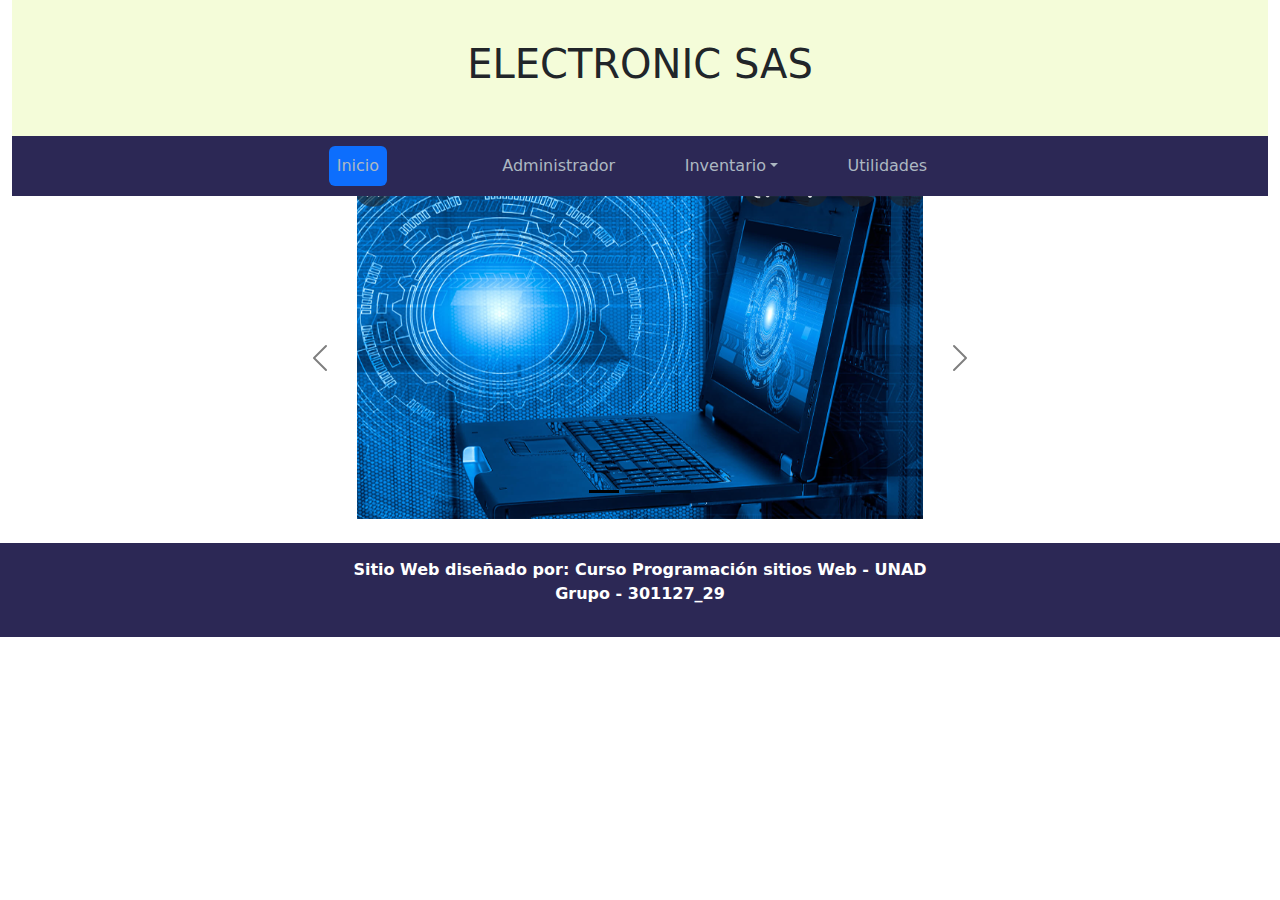
<file: index.html>
<!DOCTYPE html>
<html lang="es">

<head>
    <meta charset="UTF-8">
    <meta http-equiv="X-UA-Compatible" content="IE=edge">
    <meta name="viewport" content="width=device-width, initial-scale=1.0">
    <title>Inicio</title>

    <meta name="descripcion" content="Inventario Empresa">
    <meta name="keywords" content="productos, descuentos, iva">

    <link rel="stylesheet" href="https://cdn.jsdelivr.net/npm/bootstrap@4.6.1/dist/css/bootstrap.min.css">
    <script src="https://cdn.jsdelivr.net/npm/jquery@3.6.0/dist/jquery.slim.min.js"></script>
    <script src="https://cdn.jsdelivr.net/npm/popper.js@1.16.1/dist/umd/popper.min.js"></script>
    <script src="https://cdn.jsdelivr.net/npm/bootstrap@4.6.1/dist/js/bootstrap.bundle.min.js"></script>
    
    <link rel="stylesheet" href="css/bootstrap.min.css">
    <link rel="stylesheet" href="css/estilo.css">
</head>

<body>
    <div class="container-fluid" id="contenedor">
        <header>
            <h1 class="titulo">ELECTRONIC SAS</h1>
        </header>
        
        <div class="navegador">
                <nav id="menu" class="navbar nav navbar-expand-md nav-pills flex-column flex-sm-row">
                    <div class="container-fluid">

                        <button class="navbar-toggler bg-primary" type="button" data-bs-toggle="offcanvas" data-bs-target="#offcanvasNavbar" aria-controls="offcanvasNavbar">
                            <span class="navbar-toggler-icon"></span>
                        </button>

                        <div class="offcanvas offcanvas-end" tabindex="-1" id="offcanvasNavbar" aria-labelledby="offcanvasNavbarLabel">

                            <div class="offcanvas-header">
                                <h5 class="offcanvas-title" id="offcanvasNavbarLabel"> Menú</h5>
                                <button type="button" class="btn-close" data-bs-dismiss="offcanvas" aria-label="Close"></button>
                            </div>

                            <div id="cajamenu" class="offcanvas-body">
                                <ul id="menudepleg" class="navbar-nav justify-content-end flex-grow-1 pe-3">
    
                                    <a id="btn-menu" class="flex-sm nav-link  mx-auto active" href="index.html">Inicio</a>
                                    <a id="btn-menu" class="flex-sm nav-link mx-auto" href="administrador.html">Administrador</a>
                                    <li class="nav-item dropdown justify-content-end">
                                        <a id="btn-menu" class="nav-link dropdown-toggle" data-bs-toggle="dropdown" href="#">Inventario</a>
                                        <ul class="dropdown-menu">
                                            <li><a class="dropdown-item" href="registro-produc.html">Registro-Producto</a></li>
                                            <li>
                                                <hr class="dropdown-divider">
                                            </li>
                                            <li><a class="dropdown-item" href="actualizar-produc.html">Actualizar</a></li>
                                            <li>
                                                <hr class="dropdown-divider">
                                            </li>
                                            <li><a class="dropdown-item" href="elimina-produc.html">Eliminar</a></li>
                                            <li>
                                                <hr class="dropdown-divider">
                                            </li>
                                            <li><a class="dropdown-item" href="buscar-produc.html">Consultar</a></li>
                                        </ul>
                                    </li>
                                    <a id="btn-menu" class="flex-sm nav-link mx-auto" aria-current="page"
                                        href="utilidades.html">Utilidades</a>
                                </ul>
                            </div>
                        </div>
                    </div>
                </nav>
        </div>
    </div>
    
    <div class="container-fluid">
        <div class="container-inicio">
            <main class="carrusel-inicio">
                <div id="carouselExampleDark" class="carousel carousel-dark slide" data-bs-ride="carousel">
                    <div class="carousel-indicators">
                        <button type="button" data-bs-target="#carouselExampleDark" data-bs-slide-to="0" class="active"
                            aria-current="true" aria-label="Slide 1"></button>
                        <button type="button" data-bs-target="#carouselExampleDark" data-bs-slide-to="1"
                            aria-label="Slide 2"></button>
                        <button type="button" data-bs-target="#carouselExampleDark" data-bs-slide-to="2"
                            aria-label="Slide 3"></button>
                    </div>
                    <div class="carousel-inner text-center">
                        <div class="carousel-item active text-center" data-bs-interval="2000">
                            <img src="img/ejemplo-2.png" class="d-block mx-auto w-200 img-fluid" height="300" alt="...">
                            <div class="carousel-caption d-none d-md-block">
                            </div>
                        </div>
                        <div class="carousel-item active text-center" data-bs-interval="2000">
                            <img src="img/ejem-1.png" class="d-block mx-auto w-200 img-fluid" height="300" alt="...">
                            <div class="carousel-caption d-none d-md-block"></div>
                        </div>
                        <div class="carousel-item active text-center" data-bs-interval="2000">
                            <img src="img/compu-ej-0.png" class="d-block mx-auto w-200 img-fluid" height="300" alt="...">
                            <div class="carousel-caption d-none d-md-block">
                            </div>
                        </div>
                    </div>
                    <button class="carousel-control-prev" type="button" data-bs-target="#carouselExampleDark"
                        data-bs-slide="prev">
                        <span class="carousel-control-prev-icon" aria-hidden="true"></span>
                        <span class="visually-hidden">Previous</span>
                    </button>
                    <button class="carousel-control-next" type="button" data-bs-target="#carouselExampleDark"
                        data-bs-slide="next">
                        <span class="carousel-control-next-icon" aria-hidden="true"></span>
                        <span class="visually-hidden">Next</span>
                    </button>
                </div>
            </main>
    
        </div>
    </div>
    
    <br>
    <footer>
        <p>
            <strong>
                Sitio Web diseñado por: Curso Programación sitios Web - UNAD <br>
                Grupo - 301127_29
            </strong>
        </p>
    </footer>

        <script src = "javasript/bootstrap.bundle.min.js"></script>

</body>

</html>
</file>
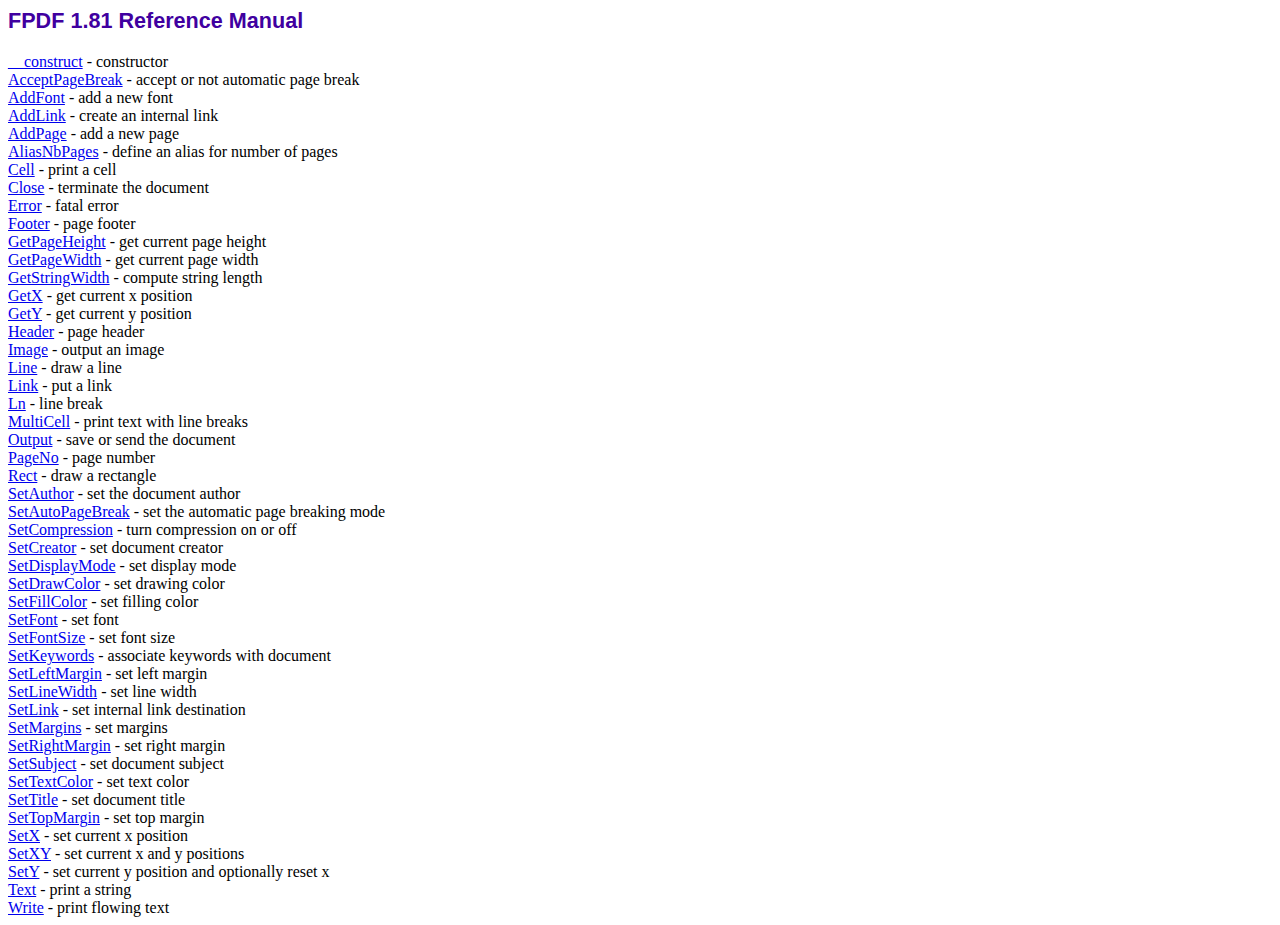
<file: pdf/doc/index.htm>
<!DOCTYPE html PUBLIC "-//W3C//DTD HTML 4.01 Transitional//EN">
<html>
<head>
<meta http-equiv="Content-Type" content="text/html; charset=ISO-8859-1">
<title>FPDF 1.81 Reference Manual</title>
<link type="text/css" rel="stylesheet" href="../fpdf.css">
</head>
<body>
<h1>FPDF 1.81 Reference Manual</h1>
<a href="__construct.htm">__construct</a> - constructor<br>
<a href="acceptpagebreak.htm">AcceptPageBreak</a> - accept or not automatic page break<br>
<a href="addfont.htm">AddFont</a> - add a new font<br>
<a href="addlink.htm">AddLink</a> - create an internal link<br>
<a href="addpage.htm">AddPage</a> - add a new page<br>
<a href="aliasnbpages.htm">AliasNbPages</a> - define an alias for number of pages<br>
<a href="cell.htm">Cell</a> - print a cell<br>
<a href="close.htm">Close</a> - terminate the document<br>
<a href="error.htm">Error</a> - fatal error<br>
<a href="footer.htm">Footer</a> - page footer<br>
<a href="getpageheight.htm">GetPageHeight</a> - get current page height<br>
<a href="getpagewidth.htm">GetPageWidth</a> - get current page width<br>
<a href="getstringwidth.htm">GetStringWidth</a> - compute string length<br>
<a href="getx.htm">GetX</a> - get current x position<br>
<a href="gety.htm">GetY</a> - get current y position<br>
<a href="header.htm">Header</a> - page header<br>
<a href="image.htm">Image</a> - output an image<br>
<a href="line.htm">Line</a> - draw a line<br>
<a href="link.htm">Link</a> - put a link<br>
<a href="ln.htm">Ln</a> - line break<br>
<a href="multicell.htm">MultiCell</a> - print text with line breaks<br>
<a href="output.htm">Output</a> - save or send the document<br>
<a href="pageno.htm">PageNo</a> - page number<br>
<a href="rect.htm">Rect</a> - draw a rectangle<br>
<a href="setauthor.htm">SetAuthor</a> - set the document author<br>
<a href="setautopagebreak.htm">SetAutoPageBreak</a> - set the automatic page breaking mode<br>
<a href="setcompression.htm">SetCompression</a> - turn compression on or off<br>
<a href="setcreator.htm">SetCreator</a> - set document creator<br>
<a href="setdisplaymode.htm">SetDisplayMode</a> - set display mode<br>
<a href="setdrawcolor.htm">SetDrawColor</a> - set drawing color<br>
<a href="setfillcolor.htm">SetFillColor</a> - set filling color<br>
<a href="setfont.htm">SetFont</a> - set font<br>
<a href="setfontsize.htm">SetFontSize</a> - set font size<br>
<a href="setkeywords.htm">SetKeywords</a> - associate keywords with document<br>
<a href="setleftmargin.htm">SetLeftMargin</a> - set left margin<br>
<a href="setlinewidth.htm">SetLineWidth</a> - set line width<br>
<a href="setlink.htm">SetLink</a> - set internal link destination<br>
<a href="setmargins.htm">SetMargins</a> - set margins<br>
<a href="setrightmargin.htm">SetRightMargin</a> - set right margin<br>
<a href="setsubject.htm">SetSubject</a> - set document subject<br>
<a href="settextcolor.htm">SetTextColor</a> - set text color<br>
<a href="settitle.htm">SetTitle</a> - set document title<br>
<a href="settopmargin.htm">SetTopMargin</a> - set top margin<br>
<a href="setx.htm">SetX</a> - set current x position<br>
<a href="setxy.htm">SetXY</a> - set current x and y positions<br>
<a href="sety.htm">SetY</a> - set current y position and optionally reset x<br>
<a href="text.htm">Text</a> - print a string<br>
<a href="write.htm">Write</a> - print flowing text<br>
</body>
</html>
</file>
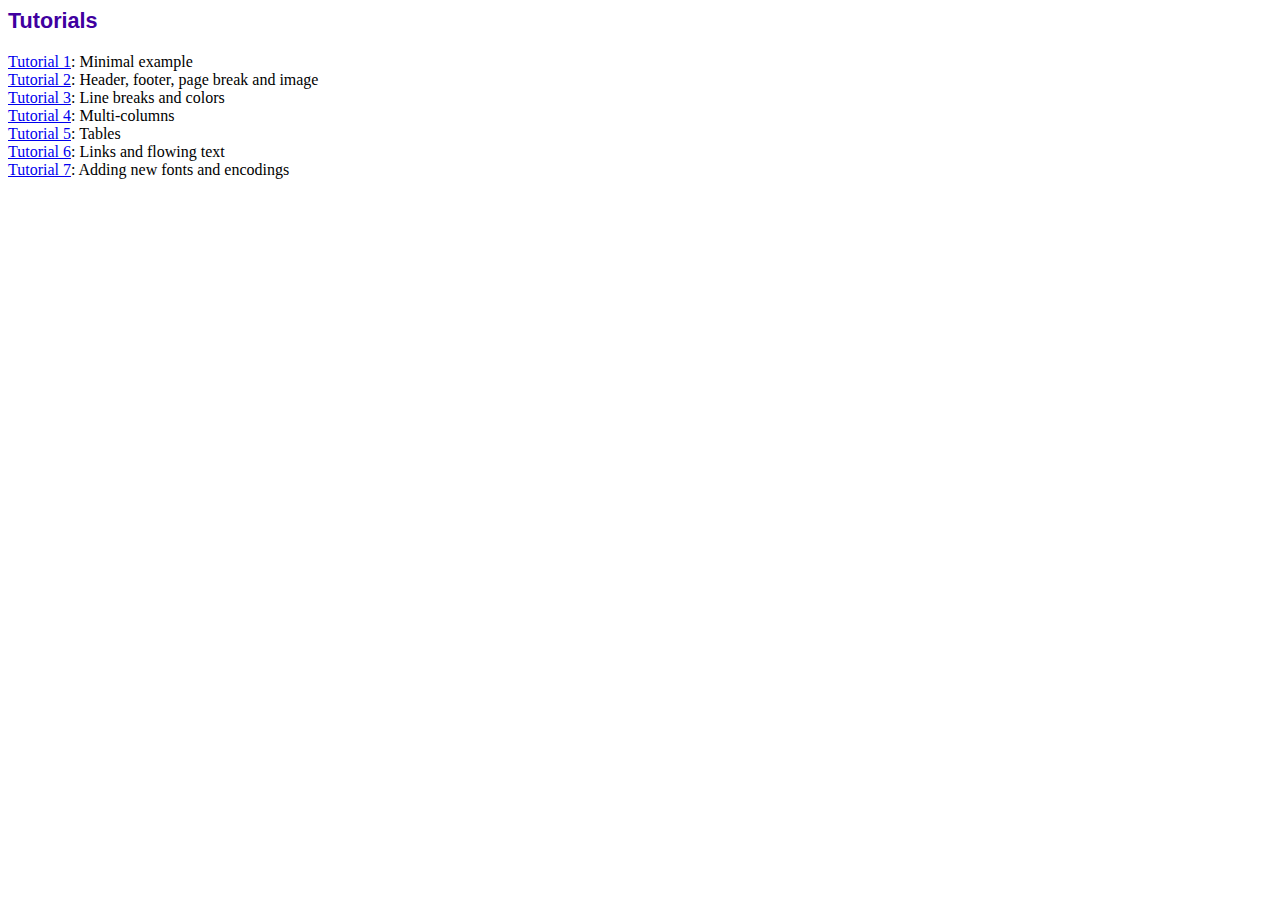
<file: pdf/tutorial/index.htm>
<!DOCTYPE html PUBLIC "-//W3C//DTD HTML 4.01 Transitional//EN">
<html>
<head>
<meta http-equiv="Content-Type" content="text/html; charset=ISO-8859-1">
<title>Tutorials</title>
<link type="text/css" rel="stylesheet" href="../fpdf.css">
</head>
<body>
<h1>Tutorials</h1>
<ul style="list-style-type:none; margin-left:0; padding-left:0">
<li><a href="tuto1.htm">Tutorial 1</a>: Minimal example</li>
<li><a href="tuto2.htm">Tutorial 2</a>: Header, footer, page break and image</li>
<li><a href="tuto3.htm">Tutorial 3</a>: Line breaks and colors</li>
<li><a href="tuto4.htm">Tutorial 4</a>: Multi-columns</li>
<li><a href="tuto5.htm">Tutorial 5</a>: Tables</li>
<li><a href="tuto6.htm">Tutorial 6</a>: Links and flowing text</li>
<li><a href="tuto7.htm">Tutorial 7</a>: Adding new fonts and encodings</li>
</ul>
</body>
</html>
</file>
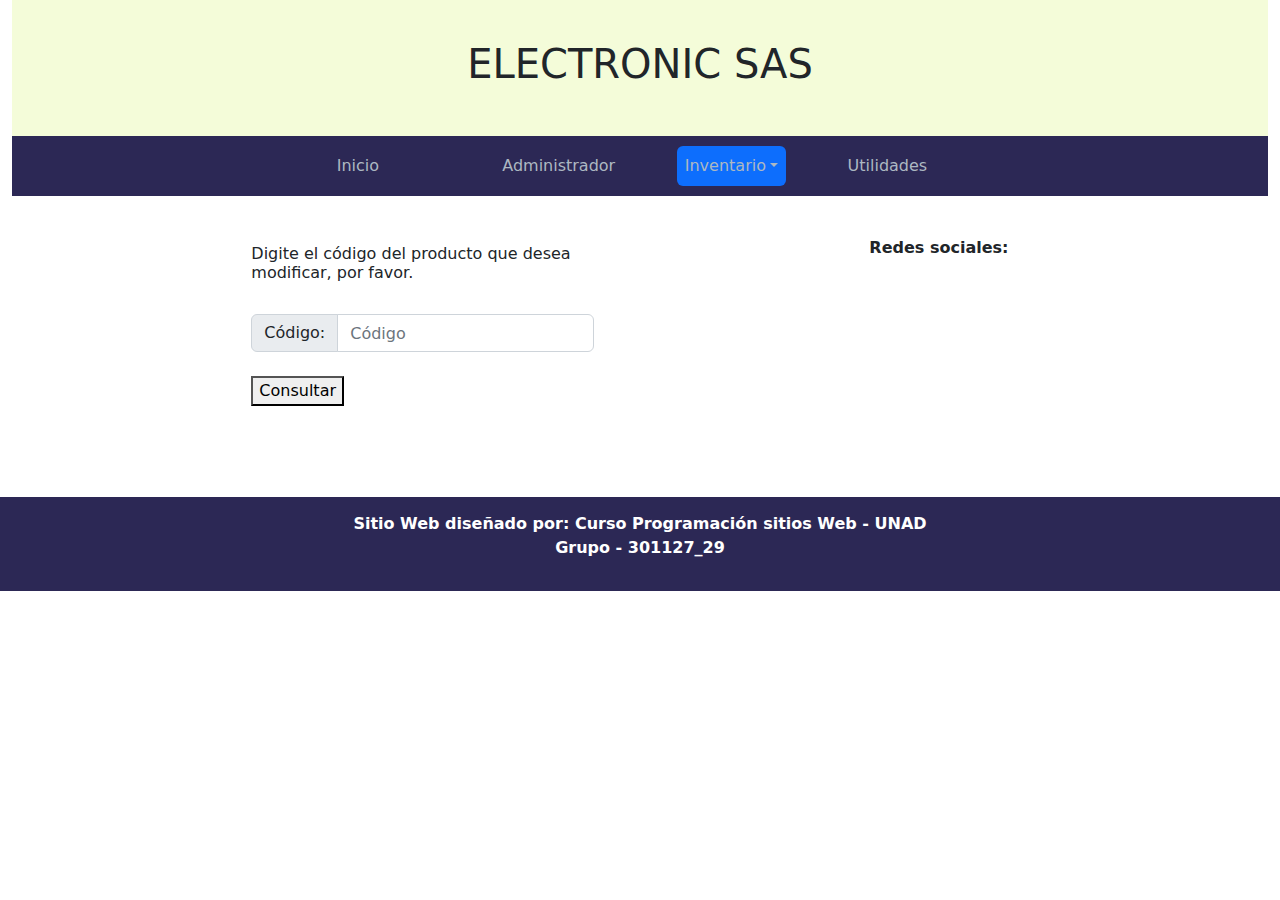
<file: actualizar-produc.html>
<!DOCTYPE html>
<html lang="en">
<head>
    <meta charset="UTF-8">
    <meta http-equiv="X-UA-Compatible" content="IE=edge">
    <meta name="viewport" content="width=device-width, initial-scale=1.0">
    <title>Document</title>

    <link rel="stylesheet" href="https://cdn.jsdelivr.net/npm/bootstrap@4.6.1/dist/css/bootstrap.min.css">
    <script src="https://cdn.jsdelivr.net/npm/jquery@3.6.0/dist/jquery.slim.min.js"></script>
    <script src="https://cdn.jsdelivr.net/npm/popper.js@1.16.1/dist/umd/popper.min.js"></script>
    <script src="https://cdn.jsdelivr.net/npm/bootstrap@4.6.1/dist/js/bootstrap.bundle.min.js"></script>
    

    <link rel="stylesheet" href="css/bootstrap.min.css">
    <link rel="stylesheet" href="css/estilo.css">

</head>
<body>
    <div class="container-fluid">
        <header>
            <h1 class="titulo">ELECTRONIC SAS</h1>
        </header>

        <div class="navegador">
            <nav id="menu" class="navbar nav navbar-expand-md nav-pills flex-column flex-sm-row">
                <div class="container-fluid">

                    <button class="navbar-toggler bg-primary" type="button" data-bs-toggle="offcanvas" data-bs-target="#offcanvasNavbar" aria-controls="offcanvasNavbar">
                        <span class="navbar-toggler-icon"></span>
                    </button>

                    <div class="offcanvas offcanvas-end" tabindex="-1" id="offcanvasNavbar" aria-labelledby="offcanvasNavbarLabel">

                        <div class="offcanvas-header">
                            <h5 class="offcanvas-title" id="offcanvasNavbarLabel"> Menú</h5>
                            <button type="button" class="btn-close" data-bs-dismiss="offcanvas" aria-label="Close"></button>
                        </div>

                        <div id="cajamenu" class="offcanvas-body">
                            <ul id="menudepleg" class="navbar-nav justify-content-end flex-grow-1 pe-3">

                                <a id="btn-menu" class="flex-sm nav-link  mx-auto" href="index.html">Inicio</a>
                                <a id="btn-menu" class="flex-sm nav-link mx-auto" href="administrador.html">Administrador</a>
                                <li class="nav-item dropdown justify-content-end">
                                    <a id="btn-menu" class="nav-link dropdown-toggle active" data-bs-toggle="dropdown" href="#">Inventario</a>
                                    <ul class="dropdown-menu">
                                        <li><a class="dropdown-item" href="registro-produc.html">Registro-Producto</a></li>
                                        <li>
                                            <hr class="dropdown-divider">
                                        </li>
                                        <li><a class="dropdown-item" href="actualizar-produc.html">Actualizar</a></li>
                                        <li>
                                            <hr class="dropdown-divider">
                                        </li>
                                        <li><a class="dropdown-item" href="elimina-produc.html">Eliminar</a></li>
                                        <li>
                                            <hr class="dropdown-divider">
                                        </li>
                                        <li><a class="dropdown-item" href="buscar-produc.html">Consultar</a></li>
                                    </ul>
                                </li>
                                <a id="btn-menu" class="flex-sm nav-link mx-auto" aria-current="page"
                                    href="utilidades.html">Utilidades</a>
                            </ul>
                        </div>
                    </div>
                </div>
            </nav>
    </div>
    </div>

    <div class="container-inventario">
        <main class="row">
            <section class="col-md-8">
                <form class="m-5" id="form_casillas" action = "php/actualizar.php" method="post">
                    <div class="row m-2">
                        <div class="col-sm-3 text-end fw-bold">                                 
                        </div>
                        <div class="col-sm-6">
                            <h6>Digite el código del producto que desea modificar, por favor.</h6><br>
                            <div class="input-group">
                                <span class="input-group-text">Código: </span>
                                <input type="text" class="form-control" id="codigo" name="codigo" placeholder="Código">
                            </div> <br>
    
                            <button type="submit" onclick="" id="btnactualizar">Consultar</button>
                        </div>

                    </div>
                </form>  
            </section>

            <aside class="col-md-4">
                <p> <strong> Redes sociales: </strong>
                    <br> <br>
                    <iframe class="img-fluid"
                        src="https://www.facebook.com/plugins/page.php?href=https%3A%2F%2Ffacebook.com%2FUniversidadUNAD%2F&tabs=timeline&width=340&height=500&small_header=false&adapt_container_width=true&hide_cover=false&show_facepile=true&appId"
                        width="320" height="350" style="border:none;overflow:hidden" scrolling="no" frameborder="0"
                        allowfullscreen="true"
                        allow="autoplay; clipboard-write; encrypted-media; picture-in-picture; web-share"> </iframe>
                    <br>
                </p>
            </aside>
        </main>
    </div>

    <footer>
        <p>
            <strong>
                
                Sitio Web diseñado por: Curso Programación sitios Web - UNAD<br>
                Grupo - 301127_29 
            </strong>
        </p>
    </footer>

        <!--Enlace de JS Bootstrap-->
        <script src = "javasript/bootstrap.bundle.min.js"></script>

</body>
</html>
</file>
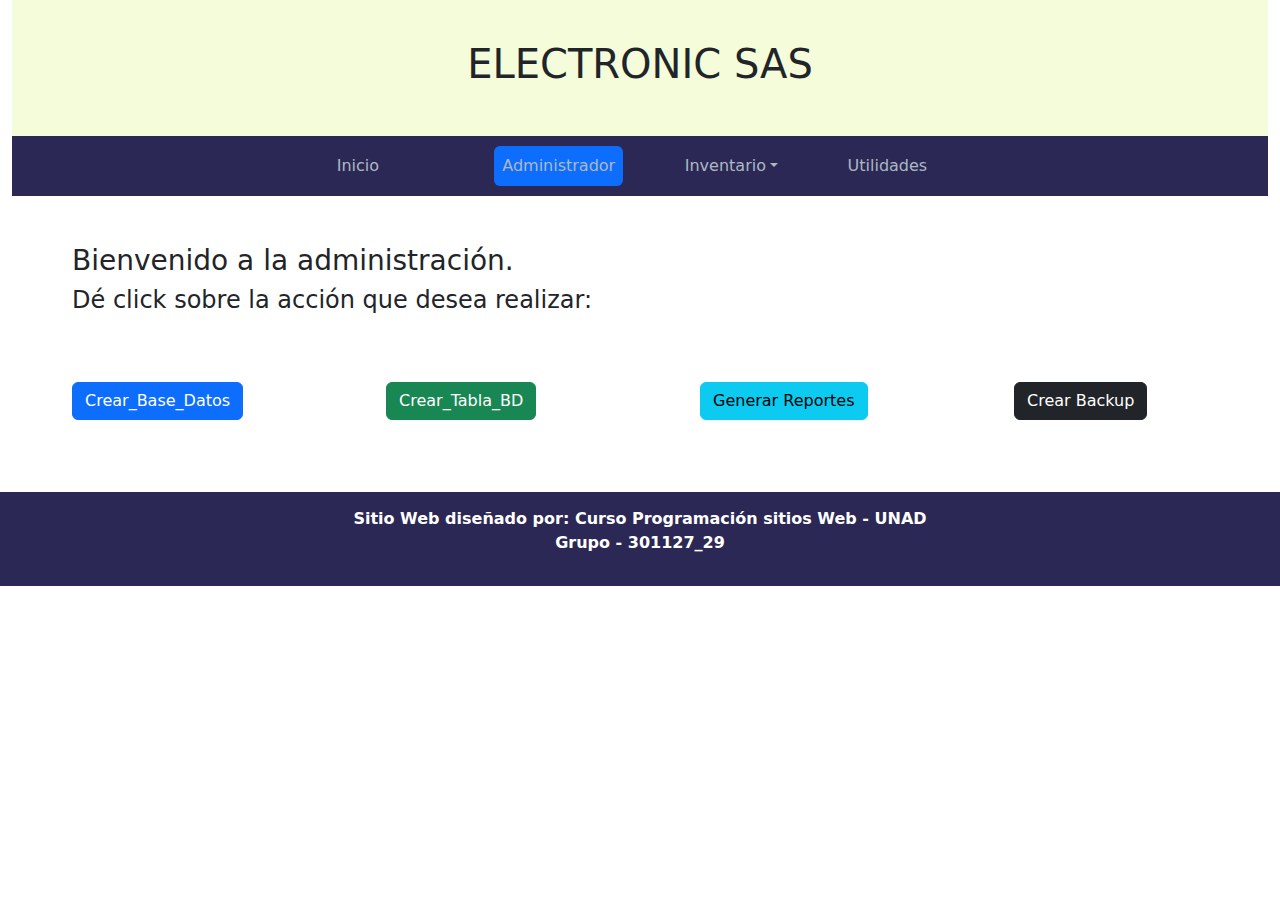
<file: administrador.html>
<!DOCTYPE html>
<html lang="en">
<head>
    <meta charset="UTF-8">
    <meta http-equiv="X-UA-Compatible" content="IE=edge">
    <meta name="viewport" content="width=device-width, initial-scale=1.0">
    <title>Document</title>

    <link rel="stylesheet" href="https://cdn.jsdelivr.net/npm/bootstrap@4.6.1/dist/css/bootstrap.min.css">
    <script src="https://cdn.jsdelivr.net/npm/jquery@3.6.0/dist/jquery.slim.min.js"></script>
    <script src="https://cdn.jsdelivr.net/npm/popper.js@1.16.1/dist/umd/popper.min.js"></script>
    <script src="https://cdn.jsdelivr.net/npm/bootstrap@4.6.1/dist/js/bootstrap.bundle.min.js"></script>
    

    <link rel="stylesheet" href="css/bootstrap.min.css">
    <link rel="stylesheet" href="css/estilo.css">


</head>
<body>
    <div class="container-fluid">
        <header>
            <h1 class="titulo">ELECTRONIC SAS</h1>
        </header>

        <div class="navegador">
            <nav id="menu" class="navbar nav navbar-expand-md nav-pills flex-column flex-sm-row">
                <div class="container-fluid">

                    <button class="navbar-toggler bg-primary" type="button" data-bs-toggle="offcanvas" data-bs-target="#offcanvasNavbar" aria-controls="offcanvasNavbar">
                        <span class="navbar-toggler-icon"></span>
                    </button>

                    <div class="offcanvas offcanvas-end" tabindex="-1" id="offcanvasNavbar" aria-labelledby="offcanvasNavbarLabel">

                        <div class="offcanvas-header">
                            <h5 class="offcanvas-title" id="offcanvasNavbarLabel"> Menú</h5>
                            <button type="button" class="btn-close" data-bs-dismiss="offcanvas" aria-label="Close"></button>
                        </div>

                        <div id="cajamenu" class="offcanvas-body">
                            <ul id="menudepleg" class="navbar-nav justify-content-end flex-grow-1 pe-3">

                                <a id="btn-menu" class="flex-sm nav-link  mx-auto" href="index.html">Inicio</a>
                                <a id="btn-menu" class="flex-sm nav-link mx-auto active" href="administrador.html">Administrador</a>
                                <li class="nav-item dropdown justify-content-end">
                                    <a id="btn-menu" class="nav-link dropdown-toggle" data-bs-toggle="dropdown" href="#">Inventario</a>
                                    <ul class="dropdown-menu">
                                        <li><a class="dropdown-item" href="registro-produc.html">Registro-Producto</a></li>
                                        <li>
                                            <hr class="dropdown-divider">
                                        </li>
                                        <li><a class="dropdown-item" href="actualizar-produc.html">Actualizar</a></li>
                                        <li>
                                            <hr class="dropdown-divider">
                                        </li>
                                        <li><a class="dropdown-item" href="elimina-produc.html">Eliminar</a></li>
                                        <li>
                                            <hr class="dropdown-divider">
                                        </li>
                                        <li><a class="dropdown-item" href="buscar-produc.html">Consultar</a></li>
                                    </ul>
                                </li>
                                <a id="btn-menu" class="flex-sm nav-link mx-auto" aria-current="page"
                                    href="utilidades.html">Utilidades</a>
                            </ul>
                        </div>
                    </div>
                </div>
            </nav>
    </div>
    </div>
    <main class="row container-fluid m-5">
        <br>
        <h3>Bienvenido a la administración.</h3>
        <h4>Dé click sobre la acción que desea realizar:</h4>
        <br><br><br><br>
            <div class="col-md-3">
                <a class="btn btn-primary" href="php/crea_bd.php" role="button">Crear_Base_Datos</a>
               <!--  <button type="submit" class="btn btn-primary btn-lg" href="php/crea_bd.php">Crear Base_Datos</button> -->
            </div>

            <div class="col-md-3">
                <a class="btn btn-success" href="php/crea_tabla.php" role="button">Crear_Tabla_BD</a>
               <!--  <button type="submit" class="btn btn-success btn-lg" href="php/crea_tabla.php">Crear tabla_BD</button> -->
            </div>

            <div class="col-md-3">
                <a class="btn btn-info" href="php/reporte.php" role="button">Generar Reportes</a>
              <!--   <button type="submit" class="btn btn-dark btn-lg" href="php/reporte.php">Generar_Reporte</button> -->
            </div>
           
            <div class="col-md-3">
                <a class="btn btn-dark" href="php/backup.php" role="button">Crear Backup</a>
              <!--   <button type="submit" class="btn btn-info btn-lg" href="php/backup.php">Generar_Backup</button> -->
            </div>
    </main>
    <br>
    <footer>
        <p>
            <strong>
                
                Sitio Web diseñado por: Curso Programación sitios Web - UNAD<br>
                Grupo - 301127_29 
            </strong>
        </p>
    </footer>

        <!--Enlace de JS Bootstrap-->
        <script src = "javasript/bootstrap.bundle.min.js"></script>

</body>
</html>
</file>
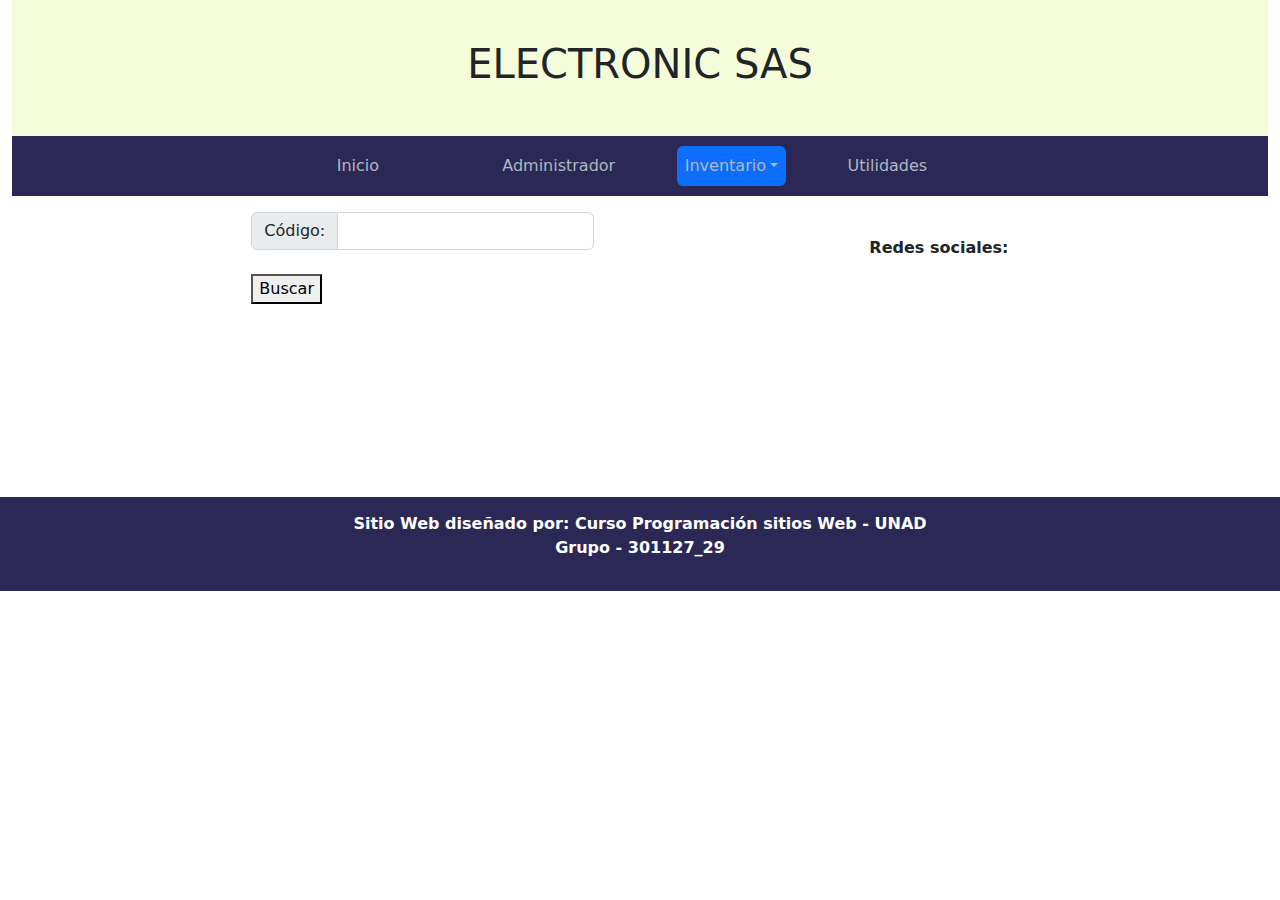
<file: buscar-produc.html>
<!DOCTYPE html>
<html lang="en">
<head>
    <meta charset="UTF-8">
    <meta http-equiv="X-UA-Compatible" content="IE=edge">
    <meta name="viewport" content="width=device-width, initial-scale=1.0">
    <title>Document</title>

    <link rel="stylesheet" href="https://cdn.jsdelivr.net/npm/bootstrap@4.6.1/dist/css/bootstrap.min.css">
    <script src="https://cdn.jsdelivr.net/npm/jquery@3.6.0/dist/jquery.slim.min.js"></script>
    <script src="https://cdn.jsdelivr.net/npm/popper.js@1.16.1/dist/umd/popper.min.js"></script>
    <script src="https://cdn.jsdelivr.net/npm/bootstrap@4.6.1/dist/js/bootstrap.bundle.min.js"></script>

    <link rel="stylesheet" href="css/bootstrap.min.css">
    <link rel="stylesheet" href="css/estilo.css">

</head>
<body>
    <div class="container-fluid">
        <header>
            <h1 class="titulo">ELECTRONIC SAS</h1>
        </header>

        <div class="navegador">
            <nav id="menu" class="navbar nav navbar-expand-md nav-pills flex-column flex-sm-row">
                <div class="container-fluid">

                    <button class="navbar-toggler bg-primary" type="button" data-bs-toggle="offcanvas" data-bs-target="#offcanvasNavbar" aria-controls="offcanvasNavbar">
                        <span class="navbar-toggler-icon"></span>
                    </button>

                    <div class="offcanvas offcanvas-end" tabindex="-1" id="offcanvasNavbar" aria-labelledby="offcanvasNavbarLabel">

                        <div class="offcanvas-header">
                            <h5 class="offcanvas-title" id="offcanvasNavbarLabel"> Menú</h5>
                            <button type="button" class="btn-close" data-bs-dismiss="offcanvas" aria-label="Close"></button>
                        </div>

                        <div id="cajamenu" class="offcanvas-body">
                            <ul id="menudepleg" class="navbar-nav justify-content-end flex-grow-1 pe-3">

                                <a id="btn-menu" class="flex-sm nav-link  mx-auto" href="index.html">Inicio</a>
                                <a id="btn-menu" class="flex-sm nav-link mx-auto" href="administrador.html">Administrador</a>
                                <li class="nav-item dropdown justify-content-end">
                                    <a id="btn-menu" class="nav-link dropdown-toggle active" data-bs-toggle="dropdown" href="#">Inventario</a>
                                    <ul class="dropdown-menu">
                                        <li><a class="dropdown-item" href="registro-produc.html">Registro-Producto</a></li>
                                        <li>
                                            <hr class="dropdown-divider">
                                        </li>
                                        <li><a class="dropdown-item" href="actualizar-produc.html">Actualizar</a></li>
                                        <li>
                                            <hr class="dropdown-divider">
                                        </li>
                                        <li><a class="dropdown-item" href="elimina-produc.html">Eliminar</a></li>
                                        <li>
                                            <hr class="dropdown-divider">
                                        </li>
                                        <li><a class="dropdown-item" href="buscar-produc.html">Consultar</a></li>
                                    </ul>
                                </li>
                                <a id="btn-menu" class="flex-sm nav-link mx-auto" aria-current="page"
                                    href="utilidades.html">Utilidades</a>
                            </ul>
                        </div>
                    </div>
                </div>
            </nav>
    </div>
    </div>

    <div class="container-inventario">
        <main class="row">
            <section class="col-md-8">
                    <form class="mb-3 mt-3 m-5" id="form_casillas" action = "php/buscar.php" method="post">
                        <div class="row m-2">
                            <div class="col-sm-3 text-end fw-bold">                                 
                            </div>
                            <div class="col-sm-6">
                                <div class="input-group">
                                    <span class="input-group-text">Código: </span>
                                    <input type="text" class="form-control" name="codigo">
                                </div> <br>
        
                                <button type="submit" onclick="" id="btnBuscar">Buscar</button>
                            </div>

                        </div>
                    </form>  
            </section>

            <aside class="col-md-4">
                <p> <strong> Redes sociales: </strong>
                    <br> <br>
                    <iframe class="img-fluid"
                        src="https://www.facebook.com/plugins/page.php?href=https%3A%2F%2Ffacebook.com%2FUniversidadUNAD%2F&tabs=timeline&width=340&height=500&small_header=false&adapt_container_width=true&hide_cover=false&show_facepile=true&appId"
                        width="320" height="350" style="border:none;overflow:hidden" scrolling="no" frameborder="0"
                        allowfullscreen="true"
                        allow="autoplay; clipboard-write; encrypted-media; picture-in-picture; web-share"> </iframe>
                    <br>
                </p>
            </aside>
        </main>
    </div>

    <footer>
        <p>
            <strong>
                
                Sitio Web diseñado por: Curso Programación sitios Web - UNAD<br>
                Grupo - 301127_29 
            </strong>
        </p>
    </footer>

        <!--Enlace de JS Bootstrap-->
        <script src = "javasript/bootstrap.bundle.min.js"></script>

</body>
</html>
</file>
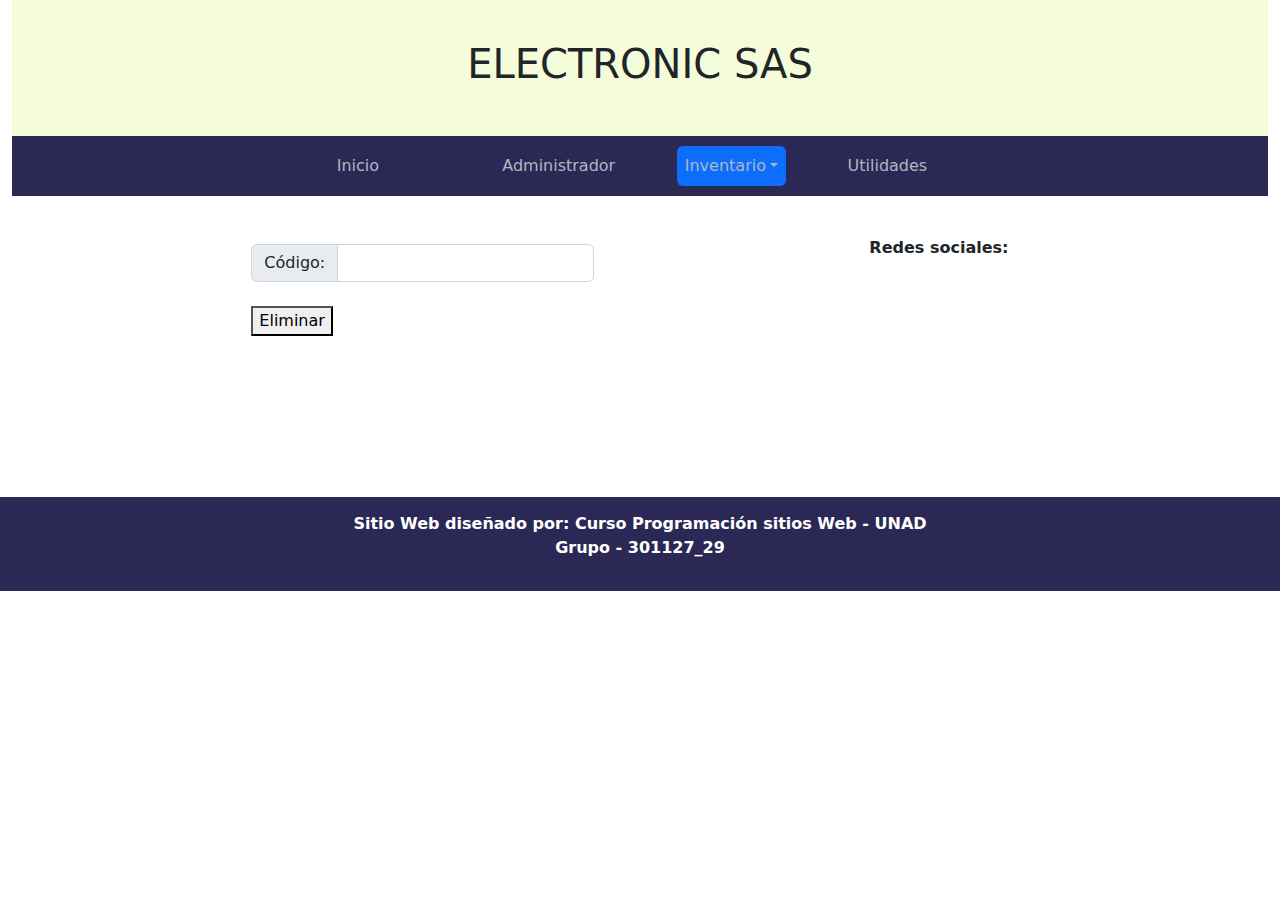
<file: elimina-produc.html>
<!DOCTYPE html>
<html lang="en">
<head>
    <meta charset="UTF-8">
    <meta http-equiv="X-UA-Compatible" content="IE=edge">
    <meta name="viewport" content="width=device-width, initial-scale=1.0">
    <title>Document</title>

    <link rel="stylesheet" href="https://cdn.jsdelivr.net/npm/bootstrap@4.6.1/dist/css/bootstrap.min.css">
    <script src="https://cdn.jsdelivr.net/npm/jquery@3.6.0/dist/jquery.slim.min.js"></script>
    <script src="https://cdn.jsdelivr.net/npm/popper.js@1.16.1/dist/umd/popper.min.js"></script>
    <script src="https://cdn.jsdelivr.net/npm/bootstrap@4.6.1/dist/js/bootstrap.bundle.min.js"></script>
    

    <link rel="stylesheet" href="css/bootstrap.min.css">
    <link rel="stylesheet" href="css/estilo.css">

</head>
<body>
    <div class="container-fluid">
        <header>
            <h1 class="titulo">ELECTRONIC SAS</h1>
        </header>

        <div class="navegador">
            <nav id="menu" class="navbar nav navbar-expand-md nav-pills flex-column flex-sm-row">
                <div class="container-fluid">

                    <button class="navbar-toggler bg-primary" type="button" data-bs-toggle="offcanvas" data-bs-target="#offcanvasNavbar" aria-controls="offcanvasNavbar">
                        <span class="navbar-toggler-icon"></span>
                    </button>

                    <div class="offcanvas offcanvas-end" tabindex="-1" id="offcanvasNavbar" aria-labelledby="offcanvasNavbarLabel">

                        <div class="offcanvas-header">
                            <h5 class="offcanvas-title" id="offcanvasNavbarLabel"> Menú</h5>
                            <button type="button" class="btn-close" data-bs-dismiss="offcanvas" aria-label="Close"></button>
                        </div>

                        <div id="cajamenu" class="offcanvas-body">
                            <ul id="menudepleg" class="navbar-nav justify-content-end flex-grow-1 pe-3">

                                <a id="btn-menu" class="flex-sm nav-link  mx-auto" href="index.html">Inicio</a>
                                <a id="btn-menu" class="flex-sm nav-link mx-auto" href="administrador.html">Administrador</a>
                                <li class="nav-item dropdown justify-content-end">
                                    <a id="btn-menu" class="nav-link dropdown-toggle active" data-bs-toggle="dropdown" href="#">Inventario</a>
                                    <ul class="dropdown-menu">
                                        <li><a class="dropdown-item" href="registro-produc.html">Registro-Producto</a></li>
                                        <li>
                                            <hr class="dropdown-divider">
                                        </li>
                                        <li><a class="dropdown-item" href="actualizar-produc.html">Actualizar</a></li>
                                        <li>
                                            <hr class="dropdown-divider">
                                        </li>
                                        <li><a class="dropdown-item" href="elimina-produc.html">Eliminar</a></li>
                                        <li>
                                            <hr class="dropdown-divider">
                                        </li>
                                        <li><a class="dropdown-item" href="buscar-produc.html">Consultar</a></li>
                                    </ul>
                                </li>
                                <a id="btn-menu" class="flex-sm nav-link mx-auto" aria-current="page"
                                    href="utilidades.html">Utilidades</a>
                            </ul>
                        </div>
                    </div>
                </div>
            </nav>
    </div>
    </div>

    <div class="container-inventario">
        <main class="row">
            <section class="col-md-8">
                <form class="m-5" id="form_casillas" action = "php/eliminar.php" method="post">
                    <div class="row m-2">
                        <div class="col-sm-3 text-end fw-bold">                                 
                        </div>
                        <div class="col-sm-6">
                            <div class="input-group">
                                <span class="input-group-text">Código: </span>
                                <input type="text" class="form-control" name="codigo">
                            </div> <br>
    
                            <button type="submit" onclick="" id="btnEliminar">Eliminar</button>
                        </div>
                    </div>
                </form>    
            </section>

            <aside class="col-md-4">
                <p> <strong> Redes sociales: </strong>
                    <br> <br>
                    <iframe class="img-fluid"
                        src="https://www.facebook.com/plugins/page.php?href=https%3A%2F%2Ffacebook.com%2FUniversidadUNAD%2F&tabs=timeline&width=340&height=500&small_header=false&adapt_container_width=true&hide_cover=false&show_facepile=true&appId"
                        width="320" height="350" style="border:none;overflow:hidden" scrolling="no" frameborder="0"
                        allowfullscreen="true"
                        allow="autoplay; clipboard-write; encrypted-media; picture-in-picture; web-share"> </iframe>
                    <br>
                </p>
            </aside>
        </main>
    </div>

    <footer>
        <p>
            <strong>
                
                Sitio Web diseñado por: Curso Programación sitios Web - UNAD<br>
                Grupo - 301127_29 
            </strong>
        </p>
    </footer>

        <!--Enlace de JS Bootstrap-->
        <script src = "javasript/bootstrap.bundle.min.js"></script>

</body>
</html>
</file>
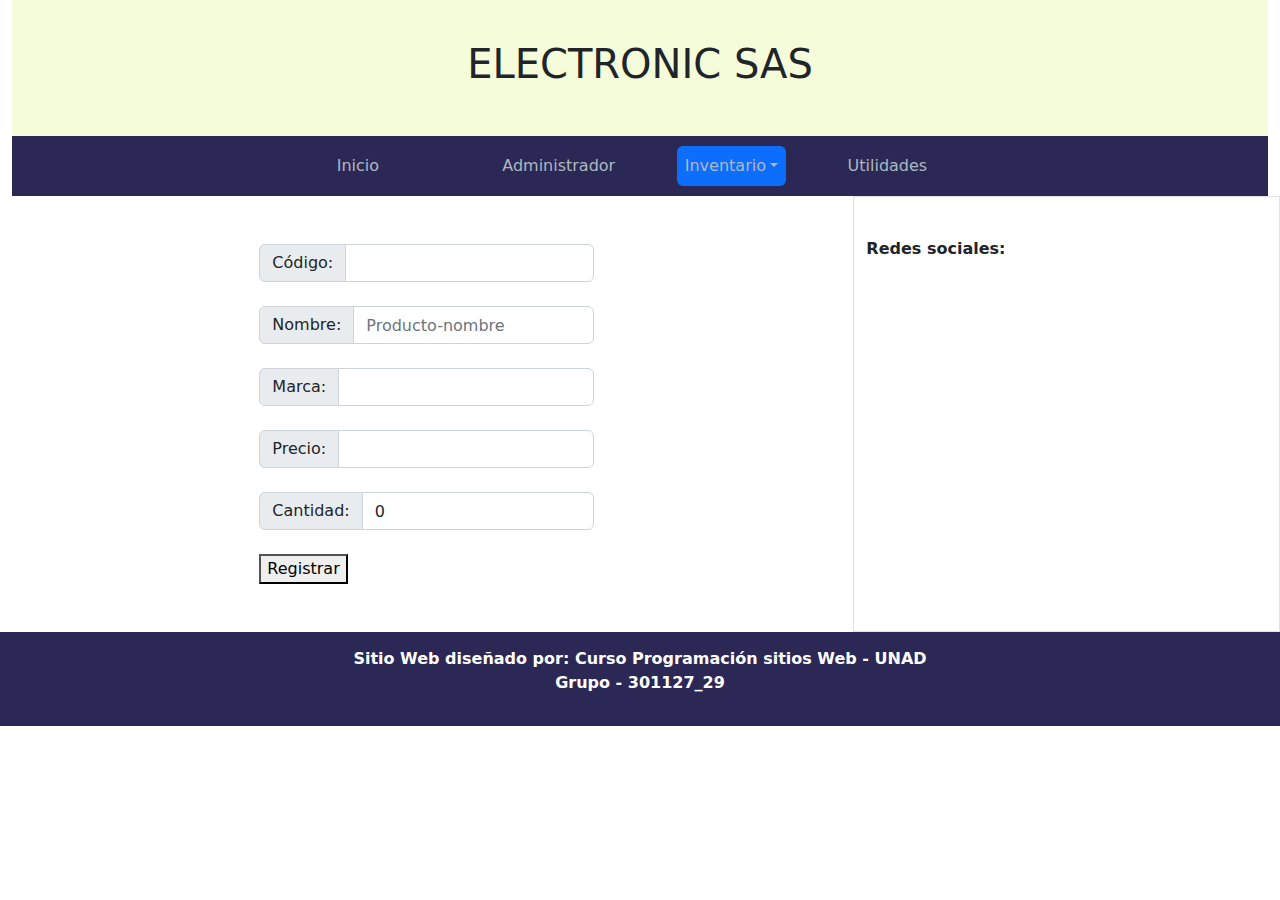
<file: registro-produc.html>
<!DOCTYPE html>
<html lang="en">

<head>
    <meta charset="UTF-8">
    <meta http-equiv="X-UA-Compatible" content="IE=edge">
    <meta name="viewport" content="width=device-width, initial-scale=1.0">
    <title>Document</title>

    <link rel="stylesheet" href="https://cdn.jsdelivr.net/npm/bootstrap@4.6.1/dist/css/bootstrap.min.css">
    <script src="https://cdn.jsdelivr.net/npm/jquery@3.6.0/dist/jquery.slim.min.js"></script>
    <script src="https://cdn.jsdelivr.net/npm/popper.js@1.16.1/dist/umd/popper.min.js"></script>
    <script src="https://cdn.jsdelivr.net/npm/bootstrap@4.6.1/dist/js/bootstrap.bundle.min.js"></script>
    

    <link rel="stylesheet" href="css/bootstrap.min.css">
    <link rel="stylesheet" href="css/estilo.css">
</head>
<body>
    <div class="container-fluid">
        <header>
            <h1 class="titulo">ELECTRONIC SAS</h1>
        </header>

        <div class="navegador">
            <nav id="menu" class="navbar nav navbar-expand-md nav-pills flex-column flex-sm-row">
                <div class="container-fluid">

                    <button class="navbar-toggler bg-primary" type="button" data-bs-toggle="offcanvas" data-bs-target="#offcanvasNavbar" aria-controls="offcanvasNavbar">
                        <span class="navbar-toggler-icon"></span>
                    </button>

                    <div class="offcanvas offcanvas-end" tabindex="-1" id="offcanvasNavbar" aria-labelledby="offcanvasNavbarLabel">

                        <div class="offcanvas-header">
                            <h5 class="offcanvas-title" id="offcanvasNavbarLabel"> Menú</h5>
                            <button type="button" class="btn-close" data-bs-dismiss="offcanvas" aria-label="Close"></button>
                        </div>

                        <div id="cajamenu" class="offcanvas-body">
                            <ul id="menudepleg" class="navbar-nav justify-content-end flex-grow-1 pe-3">

                                <a id="btn-menu" class="flex-sm nav-link  mx-auto" href="index.html">Inicio</a>
                                <a id="btn-menu" class="flex-sm nav-link mx-auto" href="administrador.html">Administrador</a>
                                <li class="nav-item dropdown justify-content-end">
                                    <a id="btn-menu" class="nav-link dropdown-toggle active" data-bs-toggle="dropdown" href="#">Inventario</a>
                                    <ul class="dropdown-menu">
                                        <li><a class="dropdown-item" href="registro-produc.html">Registro-Producto</a></li>
                                        <li>
                                            <hr class="dropdown-divider">
                                        </li>
                                        <li><a class="dropdown-item" href="actualizar-produc.html">Actualizar</a></li>
                                        <li>
                                            <hr class="dropdown-divider">
                                        </li>
                                        <li><a class="dropdown-item" href="elimina-produc.html">Eliminar</a></li>
                                        <li>
                                            <hr class="dropdown-divider">
                                        </li>
                                        <li><a class="dropdown-item" href="buscar-produc.html">Consultar</a></li>
                                    </ul>
                                </li>
                                <a id="btn-menu" class="flex-sm nav-link mx-auto" aria-current="page"
                                    href="utilidades.html">Utilidades</a>
                            </ul>
                        </div>
                    </div>
                </div>
            </nav>
    </div>
    </div>
    <script>
        function limpiar() {
            var elementos = document.getElementsByClassName('input-group');

            limpiar.onclick = (e) => {
                e.preventDefault();
                for (let i = 0; i < elementos.length; i++) {
                    elementos[i].value = '';
                }
            }
        }

    </script>
    <div class="container-fluid">
        <main class="row">
            <section class="col-md-8" >
                    <form class="m-5" id="form_casillas" action = "php/registrar.php" method="post">
                        <div class="row m-2">
                            <div class="col-sm-3 text-end fw-bold">                                 
                            </div>
                            <div class="col-sm-6">
                                <div class="input-group">
                                    <span class="input-group-text">Código: </span>
                                    <input type="text" class="form-control" id="codigo" name="codigo">
                                </div> <br>
                                <div class="input-group">
                                    <span class="input-group-text">Nombre: </span>
                                    <input type="text" class="form-control" placeholder="Producto-nombre" id="nom_produc" name="nom_produc">
                                </div> <br>
                                <div class="input-group">
                                    <span class="input-group-text">Marca: </span>
                                    <input type="text" class="form-control" id="marca" name="marca">
                                </div> <br>
                                <div class="input-group">
                                    <span class="input-group-text">Precio: </span>
                                    <input type="text" class="form-control" id="precio" name="precio">
                                </div> <br>
                                <div class="input-group">
                                    <span class="input-group-text">Cantidad: </span>
                                    <input type="number" class="form-control" value="0" min=0 id="cantidad" name="cantidad">
                                </div><br>  
        
                                <button type="submit" onclick="" id="btnregistrar">Registrar</button>
                            </div>

                        </div>
                    </form>     
            </section>

            <aside class="col-md-4 border">
                <p> <strong> Redes sociales: </strong>
                    <br> <br>
                    <iframe class="img-fluid"
                        src="https://www.facebook.com/plugins/page.php?href=https%3A%2F%2Ffacebook.com%2FUniversidadUNAD%2F&tabs=timeline&width=340&height=500&small_header=false&adapt_container_width=true&hide_cover=false&show_facepile=true&appId"
                        width="320" height="350" style="border:none;overflow:hidden" scrolling="no" frameborder="0"
                        allowfullscreen="true"
                        allow="autoplay; clipboard-write; encrypted-media; picture-in-picture; web-share"> </iframe>
                    <br>
                </p>
            </aside>
        </main>
    </div>

    <footer>
        <p>
            <strong>

                Sitio Web diseñado por: Curso Programación sitios Web - UNAD<br>
                Grupo - 301127_29
            </strong>
        </p>
    </footer>

    <!--Enlace de JS Bootstrap-->
    <script src="javasript/bootstrap.bundle.min.js"></script>

</body>

</html>
</file>
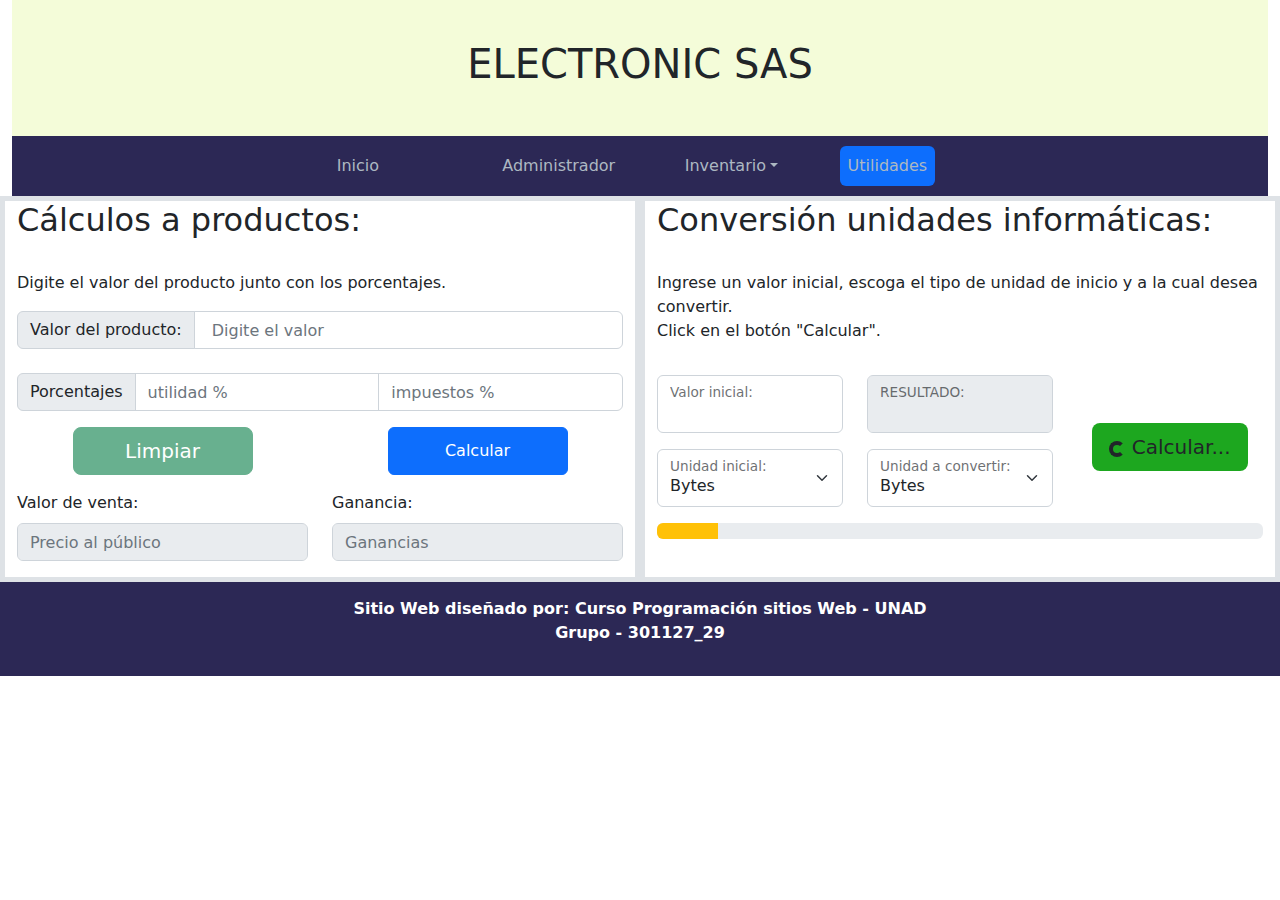
<file: utilidades.html>
<!DOCTYPE html>
<html lang="en">

<head>
    <meta charset="UTF-8">
    <meta http-equiv="X-UA-Compatible" content="IE=edge">
    <meta name="viewport" content="width=device-width, initial-scale=1.0">
    <title>Document</title>

    <link rel="stylesheet" href="https://cdn.jsdelivr.net/npm/bootstrap@4.6.1/dist/css/bootstrap.min.css">
    <script src="https://cdn.jsdelivr.net/npm/jquery@3.6.0/dist/jquery.slim.min.js"></script>
    <script src="https://cdn.jsdelivr.net/npm/popper.js@1.16.1/dist/umd/popper.min.js"></script>
    <script src="https://cdn.jsdelivr.net/npm/bootstrap@4.6.1/dist/js/bootstrap.bundle.min.js"></script>
    

    <link rel="stylesheet" href="css/estilo.css">
    <link rel="stylesheet" href="css/bootstrap.min.css">
</head>

<body>
    <div class="container-fluid">
        <header>
            <h1 class="titulo">ELECTRONIC SAS</h1>
        </header>

        <div class="navegador">
            <nav id="menu" class="navbar nav navbar-expand-md nav-pills flex-column flex-sm-row">
                <div class="container-fluid">

                    <button class="navbar-toggler bg-primary" type="button" data-bs-toggle="offcanvas" data-bs-target="#offcanvasNavbar" aria-controls="offcanvasNavbar">
                        <span class="navbar-toggler-icon"></span>
                    </button>

                    <div class="offcanvas offcanvas-end" tabindex="-1" id="offcanvasNavbar" aria-labelledby="offcanvasNavbarLabel">

                        <div class="offcanvas-header">
                            <h5 class="offcanvas-title" id="offcanvasNavbarLabel"> Menú</h5>
                            <button type="button" class="btn-close" data-bs-dismiss="offcanvas" aria-label="Close"></button>
                        </div>

                        <div id="cajamenu" class="offcanvas-body">
                            <ul id="menudepleg" class="navbar-nav justify-content-end flex-grow-1 pe-3">

                                <a id="btn-menu" class="flex-sm nav-link  mx-auto" href="index.html">Inicio</a>
                                <a id="btn-menu" class="flex-sm nav-link mx-auto" href="administrador.html">Administrador</a>
                                <li class="nav-item dropdown justify-content-end">
                                    <a id="btn-menu" class="nav-link dropdown-toggle" data-bs-toggle="dropdown" href="#">Inventario</a>
                                    <ul class="dropdown-menu">
                                        <li><a class="dropdown-item" href="registro-produc.html">Registro-Producto</a></li>
                                        <li>
                                            <hr class="dropdown-divider">
                                        </li>
                                        <li><a class="dropdown-item" href="actualizar-produc.html">Actualizar</a></li>
                                        <li>
                                            <hr class="dropdown-divider">
                                        </li>
                                        <li><a class="dropdown-item" href="elimina-produc.html">Eliminar</a></li>
                                        <li>
                                            <hr class="dropdown-divider">
                                        </li>
                                        <li><a class="dropdown-item" href="buscar-produc.html">Consultar</a></li>
                                    </ul>
                                </li>
                                <a id="btn-menu" class="flex-sm nav-link mx-auto active" aria-current="page"
                                    href="utilidades.html">Utilidades</a>
                            </ul>
                        </div>
                    </div>
                </div>
            </nav>
        </div>
    </div>

    <Script>
        function calculoPorcentajes() {
            var m = document.f2.valorProduc.value;
            var n = document.f2.porcentajeUtil.value;
            var p = document.f2.porcentajeIva.value;
            var r1 = document.f2.valorProduc.value;;
            var r2 = document.f2.valorProduc.value;;
            var r3 = document.f2.valorProduc.value;;
            r1 = (parseFloat(m) * parseFloat(n)) / 100;
            r2 = (parseFloat(m) * parseFloat(p)) / 100;
            r3 = (parseFloat(m) + parseFloat(r1)) + parseFloat(r2);
            document.f2.ganancia.value = r1;
            document.f2.valorPublico.value = r3;

            document.getElementById('btnLimpiar').disabled = false;
        }

        function btnLimpia() {
            var elementos = document.f2.getElementsByTagName('escribe');


            for (let i = 0; i < elementos.length; i++) {
                elementos[i].value = '';
            }

        }

        function barraProgreso() {
            document.getElementById("barra-progreso").style.width = "10%";
        }

        function calcular() {
            var a = document.f1.txtValor1.value;
            var b = document.f1.unidad1.value;
            var x = document.f1.unidad2.value;
            var r = document.f1.resultado.value;
            r = (parseFloat(a) * parseFloat(x)) / parseFloat(b);
            document.f1.resultado.value = r;

            document.getElementById("barra-progreso").style.width = "100%";
        }

    </Script>

    <div class="container-fluid" id="contenedor">
        <main class="row">

            <section class="col-md-6 border border-5">
                <h2>Cálculos a productos:</h2> <br>
                <p>
                    Digite el valor del producto junto con los porcentajes.
                </p>

                <form name="f2" action="utilidades.html" method="POST">
                    <div class="input-group">
                        <span class="input-group-text"> Valor del producto: </span>
                        <input name="escribe" id="valorProduc" type="text" class="form-control"
                            placeholder=" Digite el valor">
                    </div>
                    <br>
                    <div class="input-group mb-3">
                        <span class="input-group-text">Porcentajes</span>
                        <input name="escribe" id="porcentajeUtil" type="text" class="form-control"
                            placeholder="utilidad %">
                        <input name="escribe" id="porcentajeIva" type="text" class="form-control"
                            placeholder="impuestos %">
                    </div>

                    <div class="row">

                        <button id="btnLimpiar" onclick="btnLimpia()"
                            class="btn btn-success btn-lg text-center d-block mx-auto" style="width: 180px;" disabled>
                            Limpiar
                        </button>

                        <input type="Button" name="btnPorcentaje" value="Calcular" onclick="calculoPorcentajes()"
                            class="btn btn-primary d-block mx-auto" style="width: 180px;">

                    </div>

                    <div class="row">
                        <div class="col-sm">
                            <div class="mb-3 mt-3">
                                <label for="resultado1" class="form-label">Valor de venta:</label>
                                <input type="resultado1" class="form-control" id="valorPublico"
                                    placeholder="Precio al público" name="valorPublico" readonly>
                            </div>
                        </div>
                        <div class="col-sm">
                            <div class="mb-3 mt-3">
                                <label for="resultado2" class="form-label">Ganancia:</label>
                                <input type="resultado2" class="form-control" id="ganancia" placeholder="Ganancias"
                                    name="ganancia" readonly>
                            </div>
                        </div>
                    </div>

                </form>
            </section>

            <section class="col-md-6 border border-5">

                <h2>Conversión unidades informáticas:</h2> <br>
                <p>
                    Ingrese un valor inicial, escoga el tipo de unidad de inicio y a la cual desea convertir. <br>
                    Click en el botón "Calcular".
                </p>
                <form name="f1" action="utilidades.html" method="POST">

                    <div class="row">
                        <div class="col-sm">

                            <div class="form-floating mb-3 mt-3">
                                <input name="txtValor1" id="txtValor1" type="text" class="form-control">
                                <label for="valor_origen">Valor inicial:</label>
                            </div>

                            <div class="form-floating mb-3 mt-3">
                                <select class="form-select" id="unidad1" name="unidad1">
                                    <option value="1024">Bytes</option>
                                    <option value="1">Kilobytes</option>
                                    <option value="0.001">Megabyte</option>
                                    <option value="0.000001">Gigabyte</option>
                                    <option value="0.000000001">Terabyte</option>
                                    <option value="0.00000000001">Petabyte</option>
                                </select>
                                <label for="sel1" class="form-label">Unidad inicial:</label>
                            </div>

                        </div>
                        <div class="col-sm">
                            <div class="form-floating mb-3 mt-3">
                                <input name="resultado" id="resultado" type="text" class="form-control" readonly>
                                <label for="valor_final">RESULTADO:</label>
                            </div>

                            <div class="form-floating mb-3 mt-3">
                                <select class="form-select" id="unidad2" name="unidad2">
                                    <option value="1024">Bytes</option>
                                    <option value="1">Kilobytes</option>
                                    <option value="0.001">Megabyte</option>
                                    <option value="0.000001">Gigabyte</option>
                                    <option value="0.000000001">Terabyte</option>
                                    <option value="0.00000000001">Petabyte</option>
                                </select>
                                <label for="sel1" class="form-label">Unidad a convertir:</label>
                            </div>

                        </div>
                        <div class="col text-center mb-3 mt-3">
                            <br><br>

                            <button onmouseover="calcular()" onmouseout="barraProgreso()" class="btn btn-lg"
                                style="background-color: #1da71f">
                                <span class="spinner-border spinner-border-sm"></span>
                                Calcular...
                            </button>

                        </div>
                    </div>
                    <div class="progress">
                        <div id="barra-progreso" class="progress-bar bg-warning" style="width:10%"></div>
                    </div> <br>
                </form>

            </section>
        </main>
    </div>

    <footer>
        <p>
            <strong>

                Sitio Web diseñado por: Curso Programación sitios Web - UNAD<br>
                Grupo - 301127_29
            </strong>
        </p>
    </footer>

    <!--Enlace de JS Bootstrap   -->
    <script src="javasript/bootstrap.bundle.min.js"></script>

</body>

</html>
</file>
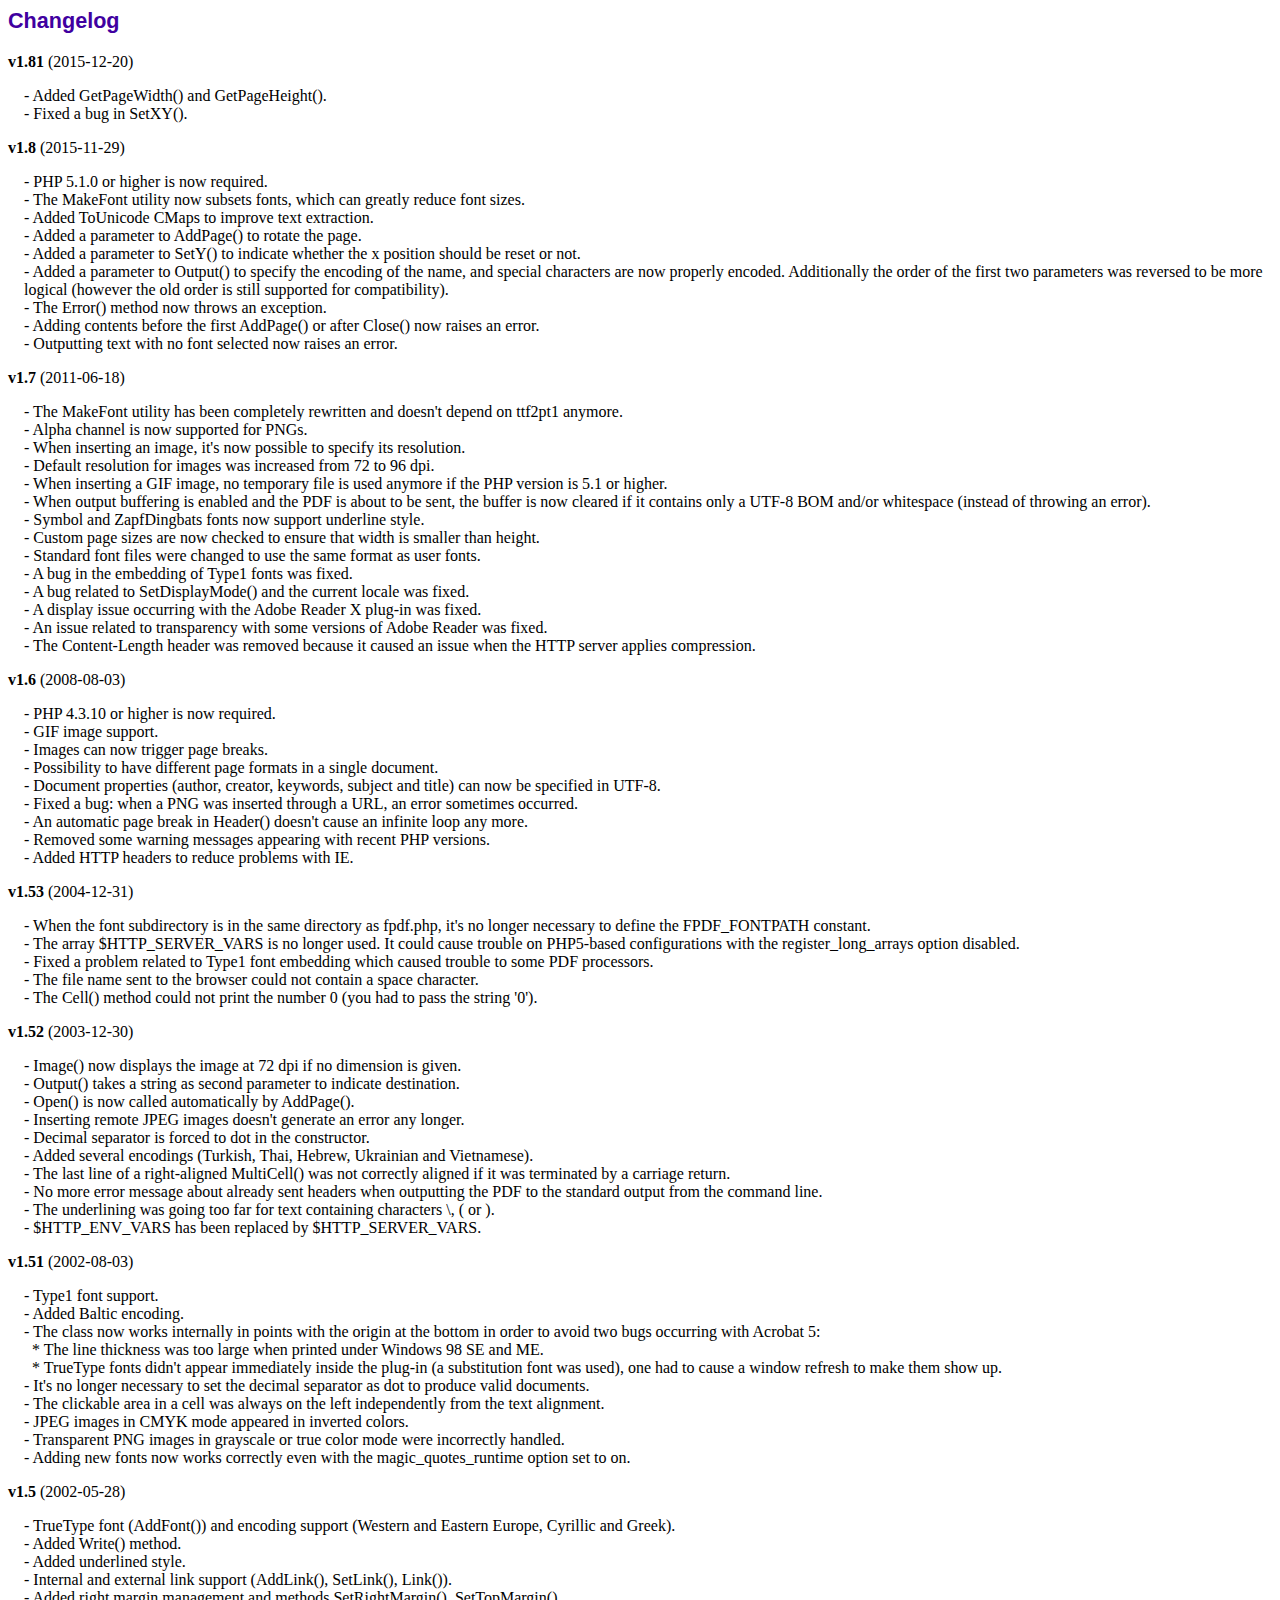
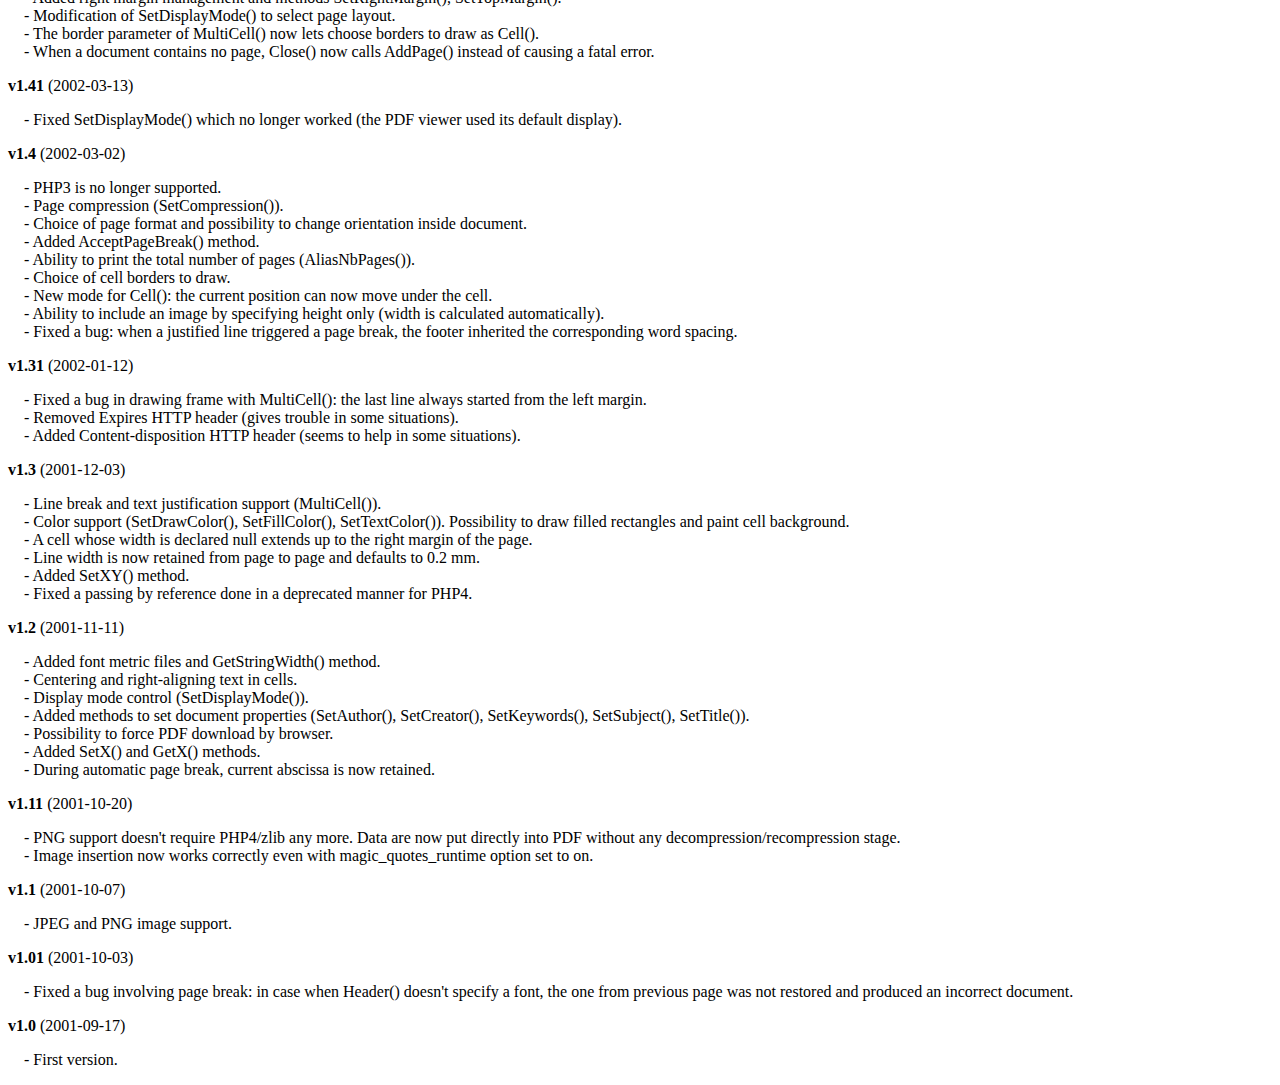
<file: pdf/changelog.htm>
<!DOCTYPE html PUBLIC "-//W3C//DTD HTML 4.01 Transitional//EN">
<html>
<head>
<meta http-equiv="Content-Type" content="text/html; charset=ISO-8859-1">
<title>Changelog</title>
<link type="text/css" rel="stylesheet" href="fpdf.css">
<style type="text/css">
dd {margin:1em 0 1em 1em}
</style>
</head>
<body>
<h1>Changelog</h1>
<dl>
<dt><strong>v1.81</strong> (2015-12-20)</dt>
<dd>
- Added GetPageWidth() and GetPageHeight().<br>
- Fixed a bug in SetXY().<br>
</dd>
<dt><strong>v1.8</strong> (2015-11-29)</dt>
<dd>
- PHP 5.1.0 or higher is now required.<br>
- The MakeFont utility now subsets fonts, which can greatly reduce font sizes.<br>
- Added ToUnicode CMaps to improve text extraction.<br>
- Added a parameter to AddPage() to rotate the page.<br>
- Added a parameter to SetY() to indicate whether the x position should be reset or not.<br>
- Added a parameter to Output() to specify the encoding of the name, and special characters are now properly encoded. Additionally the order of the first two parameters was reversed to be more logical (however the old order is still supported for compatibility).<br>
- The Error() method now throws an exception.<br>
- Adding contents before the first AddPage() or after Close() now raises an error.<br>
- Outputting text with no font selected now raises an error.<br>
</dd>
<dt><strong>v1.7</strong> (2011-06-18)</dt>
<dd>
- The MakeFont utility has been completely rewritten and doesn't depend on ttf2pt1 anymore.<br>
- Alpha channel is now supported for PNGs.<br>
- When inserting an image, it's now possible to specify its resolution.<br>
- Default resolution for images was increased from 72 to 96 dpi.<br>
- When inserting a GIF image, no temporary file is used anymore if the PHP version is 5.1 or higher.<br>
- When output buffering is enabled and the PDF is about to be sent, the buffer is now cleared if it contains only a UTF-8 BOM and/or whitespace (instead of throwing an error).<br>
- Symbol and ZapfDingbats fonts now support underline style.<br>
- Custom page sizes are now checked to ensure that width is smaller than height.<br>
- Standard font files were changed to use the same format as user fonts.<br>
- A bug in the embedding of Type1 fonts was fixed.<br>
- A bug related to SetDisplayMode() and the current locale was fixed.<br>
- A display issue occurring with the Adobe Reader X plug-in was fixed.<br>
- An issue related to transparency with some versions of Adobe Reader was fixed.<br>
- The Content-Length header was removed because it caused an issue when the HTTP server applies compression.<br>
</dd>
<dt><strong>v1.6</strong> (2008-08-03)</dt>
<dd>
- PHP 4.3.10 or higher is now required.<br>
- GIF image support.<br>
- Images can now trigger page breaks.<br>
- Possibility to have different page formats in a single document.<br>
- Document properties (author, creator, keywords, subject and title) can now be specified in UTF-8.<br>
- Fixed a bug: when a PNG was inserted through a URL, an error sometimes occurred.<br>
- An automatic page break in Header() doesn't cause an infinite loop any more.<br>
- Removed some warning messages appearing with recent PHP versions.<br>
- Added HTTP headers to reduce problems with IE.<br>
</dd>
<dt><strong>v1.53</strong> (2004-12-31)</dt>
<dd>
- When the font subdirectory is in the same directory as fpdf.php, it's no longer necessary to define the FPDF_FONTPATH constant.<br>
- The array $HTTP_SERVER_VARS is no longer used. It could cause trouble on PHP5-based configurations with the register_long_arrays option disabled.<br>
- Fixed a problem related to Type1 font embedding which caused trouble to some PDF processors.<br>
- The file name sent to the browser could not contain a space character.<br>
- The Cell() method could not print the number 0 (you had to pass the string '0').<br>
</dd>
<dt><strong>v1.52</strong> (2003-12-30)</dt>
<dd>
- Image() now displays the image at 72 dpi if no dimension is given.<br>
- Output() takes a string as second parameter to indicate destination.<br>
- Open() is now called automatically by AddPage().<br>
- Inserting remote JPEG images doesn't generate an error any longer.<br>
- Decimal separator is forced to dot in the constructor.<br>
- Added several encodings (Turkish, Thai, Hebrew, Ukrainian and Vietnamese).<br>
- The last line of a right-aligned MultiCell() was not correctly aligned if it was terminated by a carriage return.<br>
- No more error message about already sent headers when outputting the PDF to the standard output from the command line.<br>
- The underlining was going too far for text containing characters \, ( or ).<br>
- $HTTP_ENV_VARS has been replaced by $HTTP_SERVER_VARS.<br>
</dd>
<dt><strong>v1.51</strong> (2002-08-03)</dt>
<dd>
- Type1 font support.<br>
- Added Baltic encoding.<br>
- The class now works internally in points with the origin at the bottom in order to avoid two bugs occurring with Acrobat 5:<br>&nbsp;&nbsp;* The line thickness was too large when printed under Windows 98 SE and ME.<br>&nbsp;&nbsp;* TrueType fonts didn't appear immediately inside the plug-in (a substitution font was used), one had to cause a window refresh to make them show up.<br>
- It's no longer necessary to set the decimal separator as dot to produce valid documents.<br>
- The clickable area in a cell was always on the left independently from the text alignment.<br>
- JPEG images in CMYK mode appeared in inverted colors.<br>
- Transparent PNG images in grayscale or true color mode were incorrectly handled.<br>
- Adding new fonts now works correctly even with the magic_quotes_runtime option set to on.<br>
</dd>
<dt><strong>v1.5</strong> (2002-05-28)</dt>
<dd>
- TrueType font (AddFont()) and encoding support (Western and Eastern Europe, Cyrillic and Greek).<br>
- Added Write() method.<br>
- Added underlined style.<br>
- Internal and external link support (AddLink(), SetLink(), Link()).<br>
- Added right margin management and methods SetRightMargin(), SetTopMargin().<br>
- Modification of SetDisplayMode() to select page layout.<br>
- The border parameter of MultiCell() now lets choose borders to draw as Cell().<br>
- When a document contains no page, Close() now calls AddPage() instead of causing a fatal error.<br>
</dd>
<dt><strong>v1.41</strong> (2002-03-13)</dt>
<dd>
- Fixed SetDisplayMode() which no longer worked (the PDF viewer used its default display).<br>
</dd>
<dt><strong>v1.4</strong> (2002-03-02)</dt>
<dd>
- PHP3 is no longer supported.<br>
- Page compression (SetCompression()).<br>
- Choice of page format and possibility to change orientation inside document.<br>
- Added AcceptPageBreak() method.<br>
- Ability to print the total number of pages (AliasNbPages()).<br>
- Choice of cell borders to draw.<br>
- New mode for Cell(): the current position can now move under the cell.<br>
- Ability to include an image by specifying height only (width is calculated automatically).<br>
- Fixed a bug: when a justified line triggered a page break, the footer inherited the corresponding word spacing.<br>
</dd>
<dt><strong>v1.31</strong> (2002-01-12)</dt>
<dd>
- Fixed a bug in drawing frame with MultiCell(): the last line always started from the left margin.<br>
- Removed Expires HTTP header (gives trouble in some situations).<br>
- Added Content-disposition HTTP header (seems to help in some situations).<br>
</dd>
<dt><strong>v1.3</strong> (2001-12-03)</dt>
<dd>
- Line break and text justification support (MultiCell()).<br>
- Color support (SetDrawColor(), SetFillColor(), SetTextColor()). Possibility to draw filled rectangles and paint cell background.<br>
- A cell whose width is declared null extends up to the right margin of the page.<br>
- Line width is now retained from page to page and defaults to 0.2 mm.<br>
- Added SetXY() method.<br>
- Fixed a passing by reference done in a deprecated manner for PHP4.<br>
</dd>
<dt><strong>v1.2</strong> (2001-11-11)</dt>
<dd>
- Added font metric files and GetStringWidth() method.<br>
- Centering and right-aligning text in cells.<br>
- Display mode control (SetDisplayMode()).<br>
- Added methods to set document properties (SetAuthor(), SetCreator(), SetKeywords(), SetSubject(), SetTitle()).<br>
- Possibility to force PDF download by browser.<br>
- Added SetX() and GetX() methods.<br>
- During automatic page break, current abscissa is now retained.<br>
</dd>
<dt><strong>v1.11</strong> (2001-10-20)</dt>
<dd>
- PNG support doesn't require PHP4/zlib any more. Data are now put directly into PDF without any decompression/recompression stage.<br>
- Image insertion now works correctly even with magic_quotes_runtime option set to on.<br>
</dd>
<dt><strong>v1.1</strong> (2001-10-07)</dt>
<dd>
- JPEG and PNG image support.<br>
</dd>
<dt><strong>v1.01</strong> (2001-10-03)</dt>
<dd>
- Fixed a bug involving page break: in case when Header() doesn't specify a font, the one from previous page was not restored and produced an incorrect document.<br>
</dd>
<dt><strong>v1.0</strong> (2001-09-17)</dt>
<dd>
- First version.<br>
</dd>
</dl>
</body>
</html>
</file>
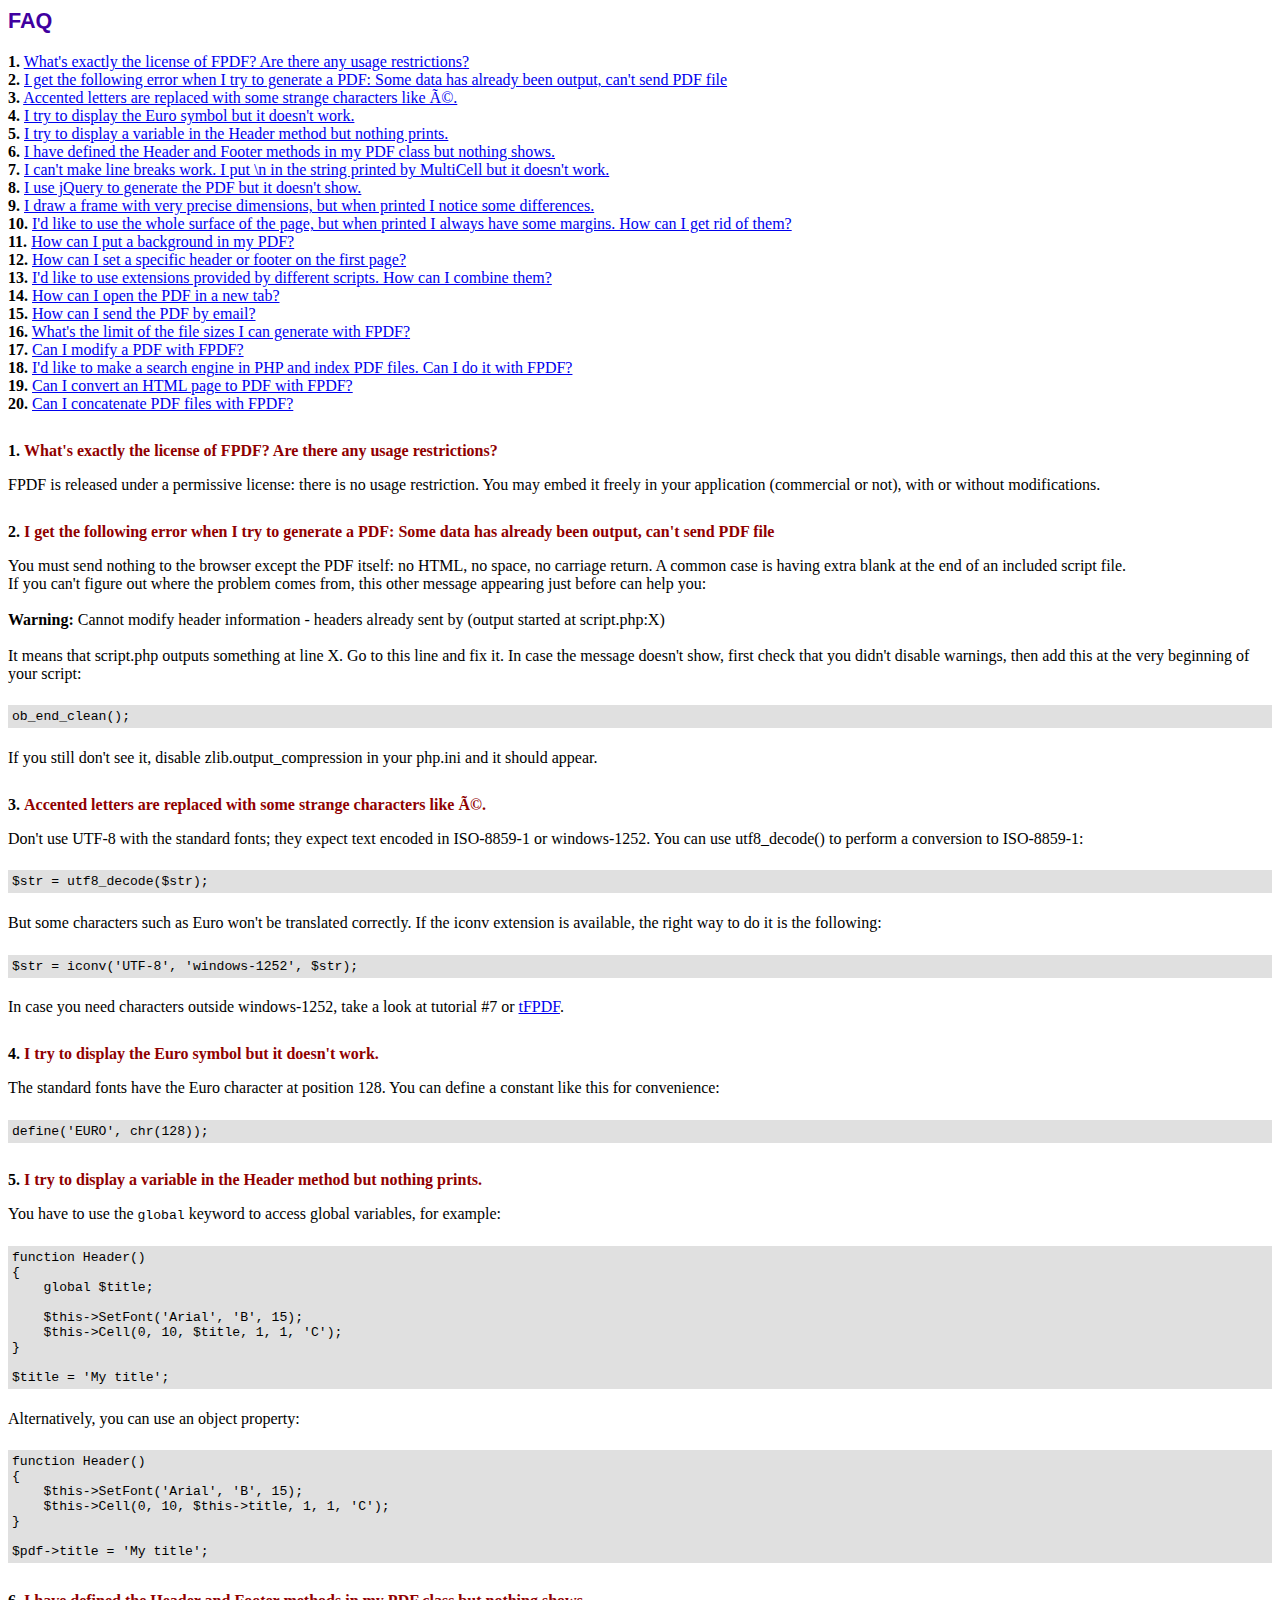
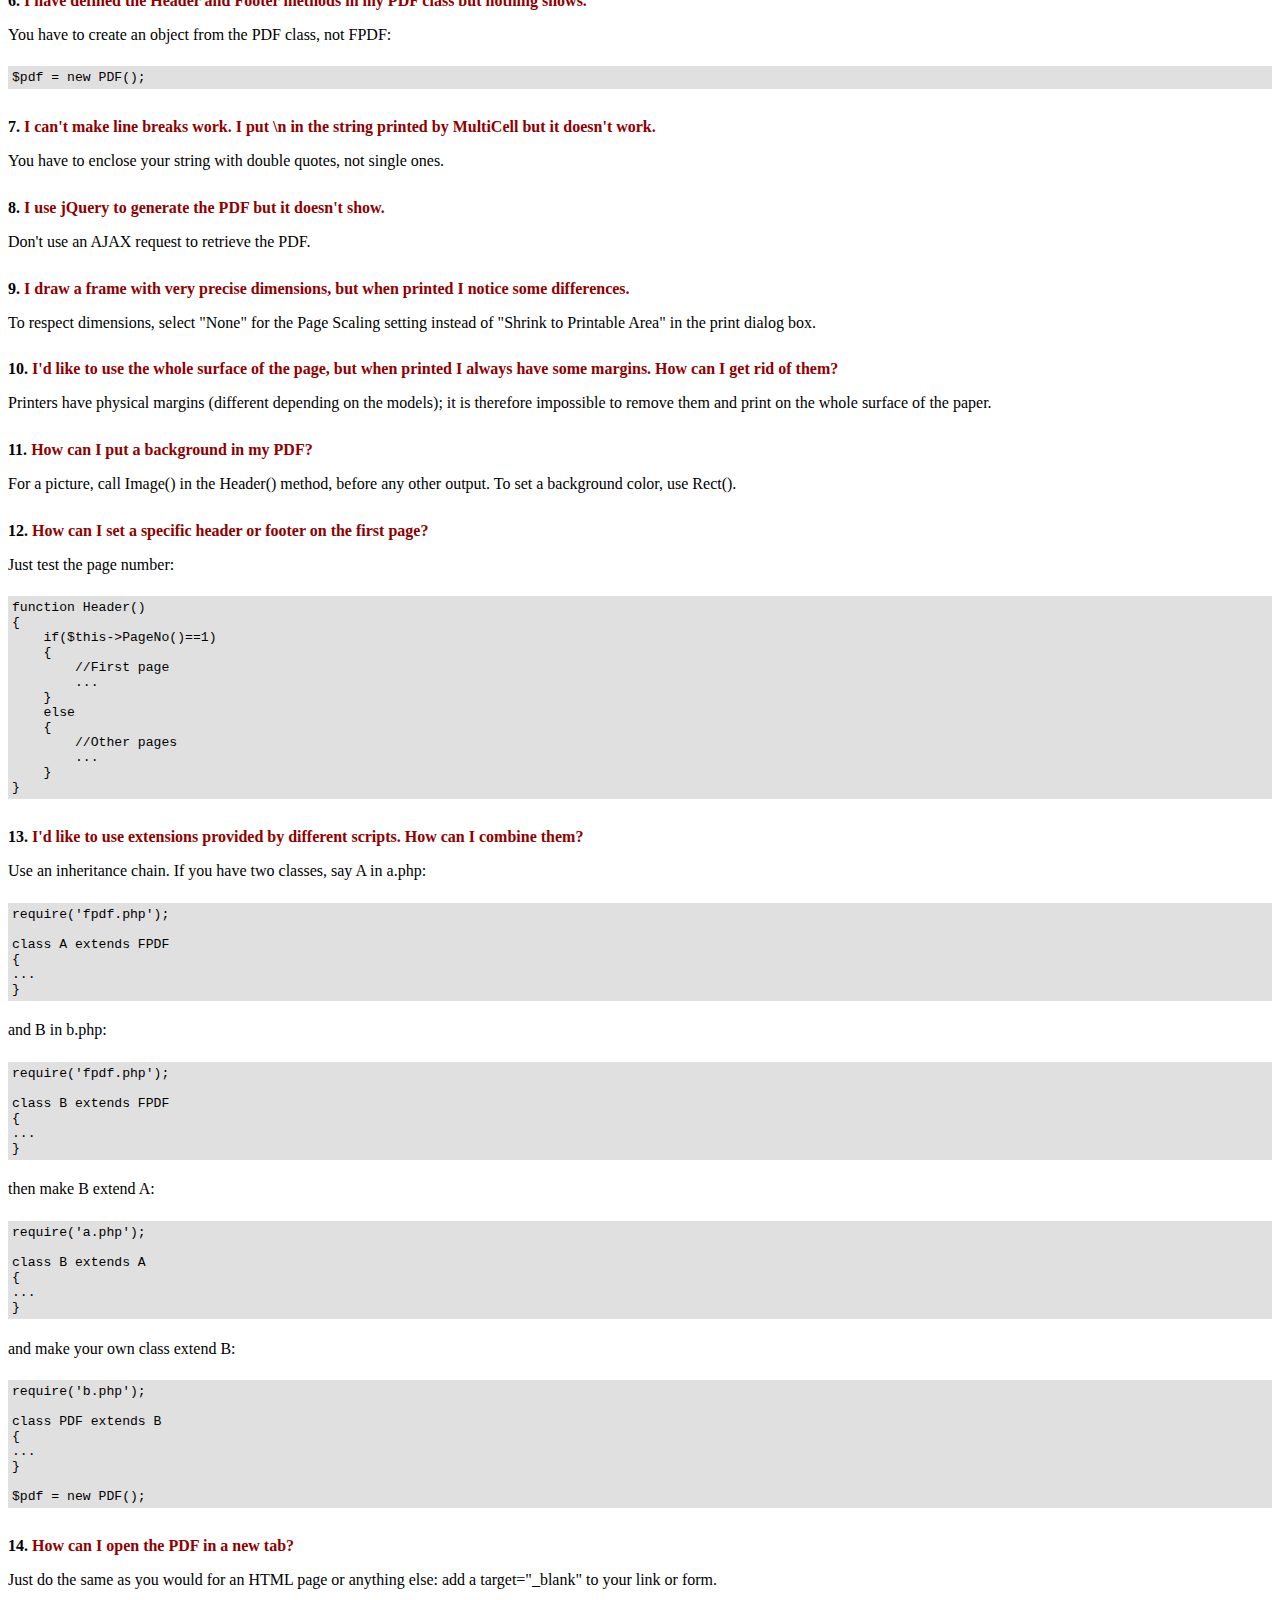
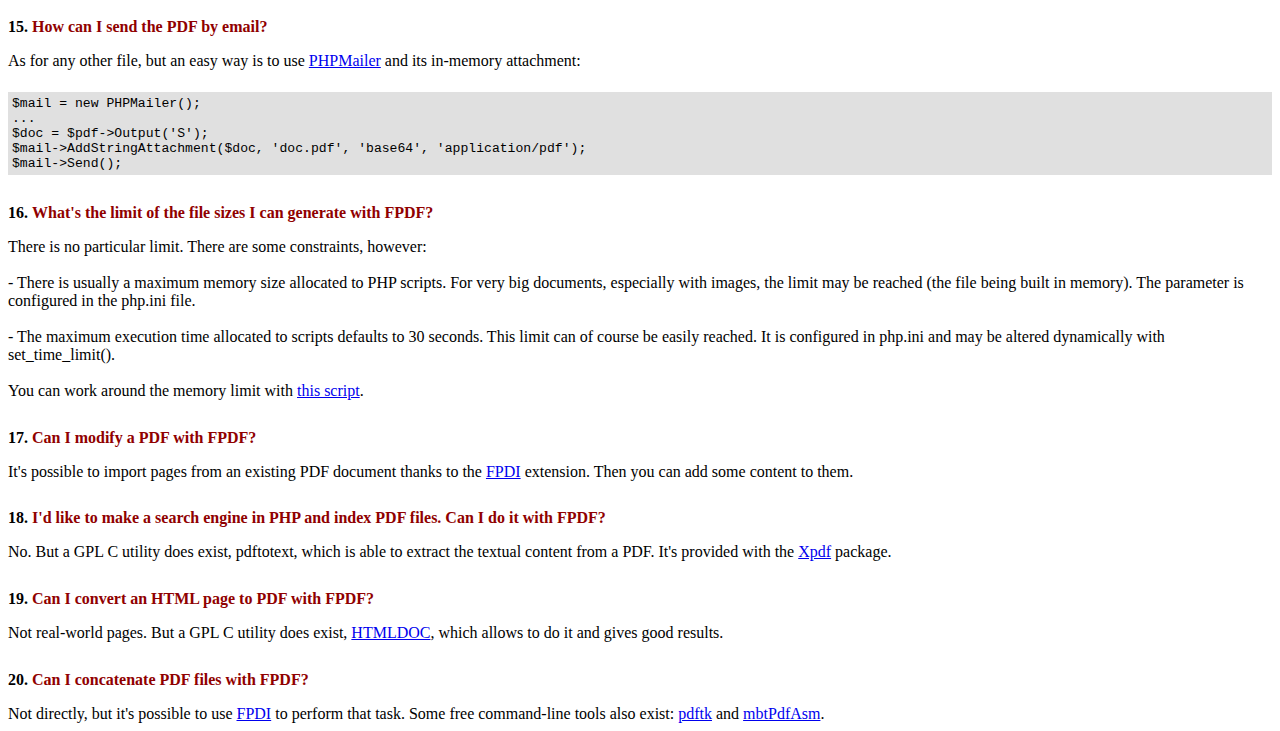
<file: pdf/FAQ.htm>
<!DOCTYPE html PUBLIC "-//W3C//DTD HTML 4.01 Transitional//EN">
<html>
<head>
<meta http-equiv="Content-Type" content="text/html; charset=ISO-8859-1">
<title>FAQ</title>
<link type="text/css" rel="stylesheet" href="fpdf.css">
<style type="text/css">
ul {list-style-type:none; margin:0; padding:0}
ul#answers li {margin-top:1.8em}
.question {font-weight:bold; color:#900000}
</style>
</head>
<body>
<h1>FAQ</h1>
<ul>
<li><b>1.</b> <a href='#q1'>What's exactly the license of FPDF? Are there any usage restrictions?</a></li>
<li><b>2.</b> <a href='#q2'>I get the following error when I try to generate a PDF: Some data has already been output, can't send PDF file</a></li>
<li><b>3.</b> <a href='#q3'>Accented letters are replaced with some strange characters like é.</a></li>
<li><b>4.</b> <a href='#q4'>I try to display the Euro symbol but it doesn't work.</a></li>
<li><b>5.</b> <a href='#q5'>I try to display a variable in the Header method but nothing prints.</a></li>
<li><b>6.</b> <a href='#q6'>I have defined the Header and Footer methods in my PDF class but nothing shows.</a></li>
<li><b>7.</b> <a href='#q7'>I can't make line breaks work. I put \n in the string printed by MultiCell but it doesn't work.</a></li>
<li><b>8.</b> <a href='#q8'>I use jQuery to generate the PDF but it doesn't show.</a></li>
<li><b>9.</b> <a href='#q9'>I draw a frame with very precise dimensions, but when printed I notice some differences.</a></li>
<li><b>10.</b> <a href='#q10'>I'd like to use the whole surface of the page, but when printed I always have some margins. How can I get rid of them?</a></li>
<li><b>11.</b> <a href='#q11'>How can I put a background in my PDF?</a></li>
<li><b>12.</b> <a href='#q12'>How can I set a specific header or footer on the first page?</a></li>
<li><b>13.</b> <a href='#q13'>I'd like to use extensions provided by different scripts. How can I combine them?</a></li>
<li><b>14.</b> <a href='#q14'>How can I open the PDF in a new tab?</a></li>
<li><b>15.</b> <a href='#q15'>How can I send the PDF by email?</a></li>
<li><b>16.</b> <a href='#q16'>What's the limit of the file sizes I can generate with FPDF?</a></li>
<li><b>17.</b> <a href='#q17'>Can I modify a PDF with FPDF?</a></li>
<li><b>18.</b> <a href='#q18'>I'd like to make a search engine in PHP and index PDF files. Can I do it with FPDF?</a></li>
<li><b>19.</b> <a href='#q19'>Can I convert an HTML page to PDF with FPDF?</a></li>
<li><b>20.</b> <a href='#q20'>Can I concatenate PDF files with FPDF?</a></li>
</ul>

<ul id='answers'>
<li id='q1'>
<p><b>1.</b> <span class='question'>What's exactly the license of FPDF? Are there any usage restrictions?</span></p>
FPDF is released under a permissive license: there is no usage restriction. You may embed it
freely in your application (commercial or not), with or without modifications.
</li>

<li id='q2'>
<p><b>2.</b> <span class='question'>I get the following error when I try to generate a PDF: Some data has already been output, can't send PDF file</span></p>
You must send nothing to the browser except the PDF itself: no HTML, no space, no carriage return. A common
case is having extra blank at the end of an included script file.<br>
If you can't figure out where the problem comes from, this other message appearing just before can help you:<br>
<br>
<b>Warning:</b> Cannot modify header information - headers already sent by (output started at script.php:X)<br>
<br>
It means that script.php outputs something at line X. Go to this line and fix it.
In case the message doesn't show, first check that you didn't disable warnings, then add this at the very
beginning of your script:
<div class="doc-source">
<pre><code>ob_end_clean();</code></pre>
</div>
If you still don't see it, disable zlib.output_compression in your php.ini and it should appear.
</li>

<li id='q3'>
<p><b>3.</b> <span class='question'>Accented letters are replaced with some strange characters like é.</span></p>
Don't use UTF-8 with the standard fonts; they expect text encoded in ISO-8859-1 or windows-1252.
You can use utf8_decode() to perform a conversion to ISO-8859-1:
<div class="doc-source">
<pre><code>$str = utf8_decode($str);</code></pre>
</div>
But some characters such as Euro won't be translated correctly. If the iconv extension is available, the
right way to do it is the following:
<div class="doc-source">
<pre><code>$str = iconv('UTF-8', 'windows-1252', $str);</code></pre>
</div>
In case you need characters outside windows-1252, take a look at tutorial #7 or
<a href="http://www.fpdf.org/?go=script&amp;id=92" target="_blank">tFPDF</a>.
</li>

<li id='q4'>
<p><b>4.</b> <span class='question'>I try to display the Euro symbol but it doesn't work.</span></p>
The standard fonts have the Euro character at position 128. You can define a constant like this
for convenience:
<div class="doc-source">
<pre><code>define('EURO', chr(128));</code></pre>
</div>
</li>

<li id='q5'>
<p><b>5.</b> <span class='question'>I try to display a variable in the Header method but nothing prints.</span></p>
You have to use the <code>global</code> keyword to access global variables, for example:
<div class="doc-source">
<pre><code>function Header()
{
    global $title;

    $this-&gt;SetFont('Arial', 'B', 15);
    $this-&gt;Cell(0, 10, $title, 1, 1, 'C');
}

$title = 'My title';</code></pre>
</div>
Alternatively, you can use an object property:
<div class="doc-source">
<pre><code>function Header()
{
    $this-&gt;SetFont('Arial', 'B', 15);
    $this-&gt;Cell(0, 10, $this-&gt;title, 1, 1, 'C');
}

$pdf-&gt;title = 'My title';</code></pre>
</div>
</li>

<li id='q6'>
<p><b>6.</b> <span class='question'>I have defined the Header and Footer methods in my PDF class but nothing shows.</span></p>
You have to create an object from the PDF class, not FPDF:
<div class="doc-source">
<pre><code>$pdf = new PDF();</code></pre>
</div>
</li>

<li id='q7'>
<p><b>7.</b> <span class='question'>I can't make line breaks work. I put \n in the string printed by MultiCell but it doesn't work.</span></p>
You have to enclose your string with double quotes, not single ones.
</li>

<li id='q8'>
<p><b>8.</b> <span class='question'>I use jQuery to generate the PDF but it doesn't show.</span></p>
Don't use an AJAX request to retrieve the PDF.
</li>

<li id='q9'>
<p><b>9.</b> <span class='question'>I draw a frame with very precise dimensions, but when printed I notice some differences.</span></p>
To respect dimensions, select "None" for the Page Scaling setting instead of "Shrink to Printable Area" in the print dialog box.
</li>

<li id='q10'>
<p><b>10.</b> <span class='question'>I'd like to use the whole surface of the page, but when printed I always have some margins. How can I get rid of them?</span></p>
Printers have physical margins (different depending on the models); it is therefore impossible to remove
them and print on the whole surface of the paper.
</li>

<li id='q11'>
<p><b>11.</b> <span class='question'>How can I put a background in my PDF?</span></p>
For a picture, call Image() in the Header() method, before any other output. To set a background color, use Rect().
</li>

<li id='q12'>
<p><b>12.</b> <span class='question'>How can I set a specific header or footer on the first page?</span></p>
Just test the page number:
<div class="doc-source">
<pre><code>function Header()
{
    if($this-&gt;PageNo()==1)
    {
        //First page
        ...
    }
    else
    {
        //Other pages
        ...
    }
}</code></pre>
</div>
</li>

<li id='q13'>
<p><b>13.</b> <span class='question'>I'd like to use extensions provided by different scripts. How can I combine them?</span></p>
Use an inheritance chain. If you have two classes, say A in a.php:
<div class="doc-source">
<pre><code>require('fpdf.php');

class A extends FPDF
{
...
}</code></pre>
</div>
and B in b.php:
<div class="doc-source">
<pre><code>require('fpdf.php');

class B extends FPDF
{
...
}</code></pre>
</div>
then make B extend A:
<div class="doc-source">
<pre><code>require('a.php');

class B extends A
{
...
}</code></pre>
</div>
and make your own class extend B:
<div class="doc-source">
<pre><code>require('b.php');

class PDF extends B
{
...
}

$pdf = new PDF();</code></pre>
</div>
</li>

<li id='q14'>
<p><b>14.</b> <span class='question'>How can I open the PDF in a new tab?</span></p>
Just do the same as you would for an HTML page or anything else: add a target="_blank" to your link or form.
</li>

<li id='q15'>
<p><b>15.</b> <span class='question'>How can I send the PDF by email?</span></p>
As for any other file, but an easy way is to use <a href="http://phpmailer.codeworxtech.com" target="_blank">PHPMailer</a> and
its in-memory attachment:
<div class="doc-source">
<pre><code>$mail = new PHPMailer();
...
$doc = $pdf-&gt;Output('S');
$mail-&gt;AddStringAttachment($doc, 'doc.pdf', 'base64', 'application/pdf');
$mail-&gt;Send();</code></pre>
</div>
</li>

<li id='q16'>
<p><b>16.</b> <span class='question'>What's the limit of the file sizes I can generate with FPDF?</span></p>
There is no particular limit. There are some constraints, however:
<br>
<br>
- There is usually a maximum memory size allocated to PHP scripts. For very big documents,
especially with images, the limit may be reached (the file being built in memory). The
parameter is configured in the php.ini file.
<br>
<br>
- The maximum execution time allocated to scripts defaults to 30 seconds. This limit can of course
be easily reached. It is configured in php.ini and may be altered dynamically with set_time_limit().
<br>
<br>
You can work around the memory limit with <a href="http://www.fpdf.org/?go=script&amp;id=76" target="_blank">this script</a>.
</li>

<li id='q17'>
<p><b>17.</b> <span class='question'>Can I modify a PDF with FPDF?</span></p>
It's possible to import pages from an existing PDF document thanks to the
<a href="https://www.setasign.com/products/fpdi/about/" target="_blank">FPDI</a> extension.
Then you can add some content to them.
</li>

<li id='q18'>
<p><b>18.</b> <span class='question'>I'd like to make a search engine in PHP and index PDF files. Can I do it with FPDF?</span></p>
No. But a GPL C utility does exist, pdftotext, which is able to extract the textual content from a PDF.
It's provided with the <a href="http://www.foolabs.com/xpdf/" target="_blank">Xpdf</a> package.
</li>

<li id='q19'>
<p><b>19.</b> <span class='question'>Can I convert an HTML page to PDF with FPDF?</span></p>
Not real-world pages. But a GPL C utility does exist, <a href="https://www.msweet.org/projects.php?Z1" target="_blank">HTMLDOC</a>,
which allows to do it and gives good results.
</li>

<li id='q20'>
<p><b>20.</b> <span class='question'>Can I concatenate PDF files with FPDF?</span></p>
Not directly, but it's possible to use <a href="https://www.setasign.com/products/fpdi/demos/concatenate-fake/" target="_blank">FPDI</a>
to perform that task. Some free command-line tools also exist:
<a href="https://www.pdflabs.com/tools/pdftk-the-pdf-toolkit/" target="_blank">pdftk</a> and
<a href="http://thierry.schmit.free.fr/spip/spip.php?article15" target="_blank">mbtPdfAsm</a>.
</li>
</ul>
</body>
</html>
</file>
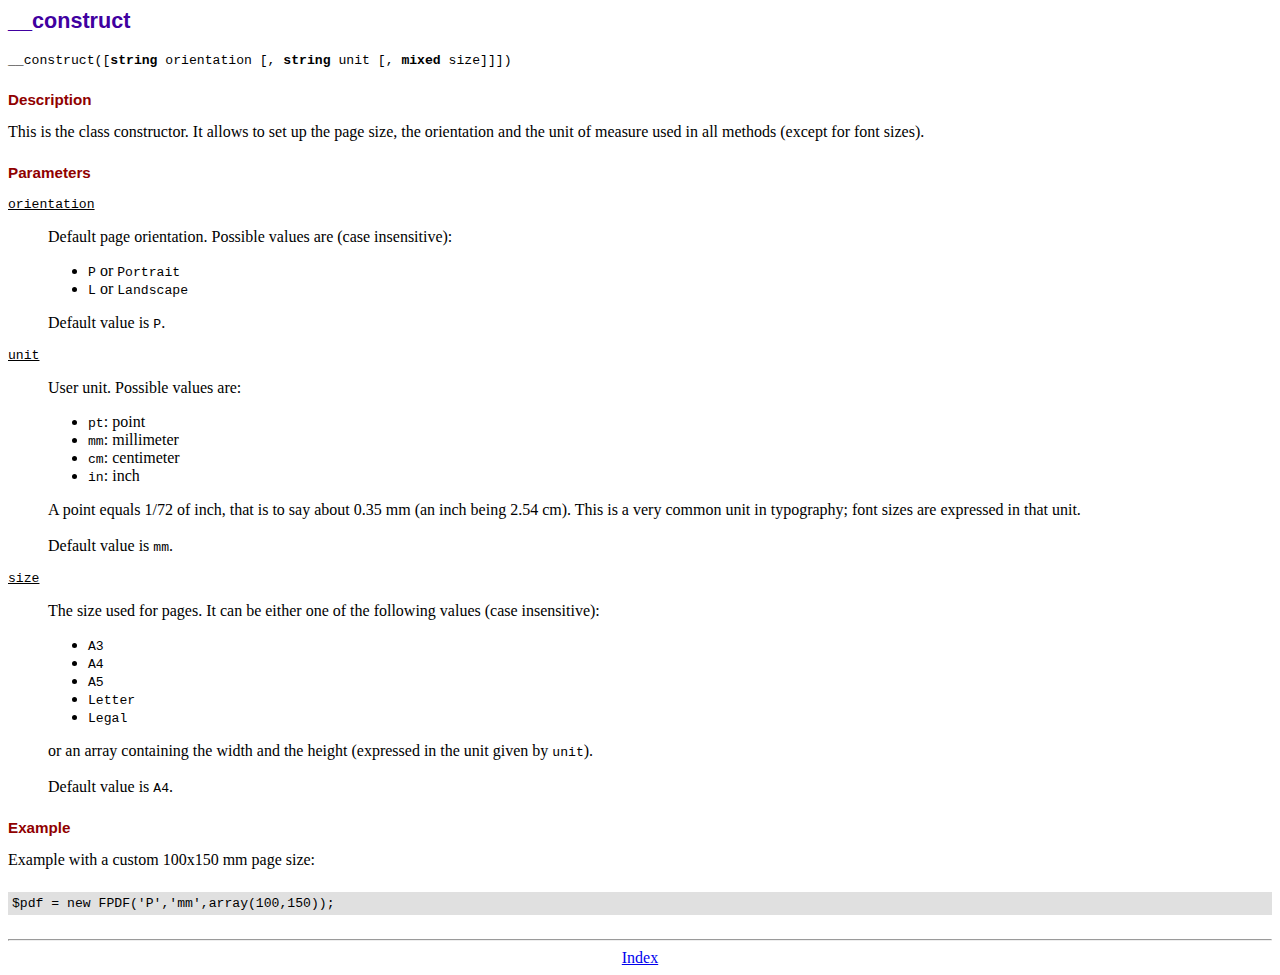
<file: pdf/doc/__construct.htm>
<!DOCTYPE html PUBLIC "-//W3C//DTD HTML 4.01 Transitional//EN">
<html>
<head>
<meta http-equiv="Content-Type" content="text/html; charset=ISO-8859-1">
<title>__construct</title>
<link type="text/css" rel="stylesheet" href="../fpdf.css">
</head>
<body>
<h1>__construct</h1>
<code>__construct([<b>string</b> orientation [, <b>string</b> unit [, <b>mixed</b> size]]])</code>
<h2>Description</h2>
This is the class constructor. It allows to set up the page size, the orientation and the
unit of measure used in all methods (except for font sizes).
<h2>Parameters</h2>
<dl class="param">
<dt><code>orientation</code></dt>
<dd>
Default page orientation. Possible values are (case insensitive):
<ul>
<li><code>P</code> or <code>Portrait</code></li>
<li><code>L</code> or <code>Landscape</code></li>
</ul>
Default value is <code>P</code>.
</dd>
<dt><code>unit</code></dt>
<dd>
User unit. Possible values are:
<ul>
<li><code>pt</code>: point</li>
<li><code>mm</code>: millimeter</li>
<li><code>cm</code>: centimeter</li>
<li><code>in</code>: inch</li>
</ul>
A point equals 1/72 of inch, that is to say about 0.35 mm (an inch being 2.54 cm). This
is a very common unit in typography; font sizes are expressed in that unit.
<br>
<br>
Default value is <code>mm</code>.
</dd>
<dt><code>size</code></dt>
<dd>
The size used for pages. It can be either one of the following values (case insensitive):
<ul>
<li><code>A3</code></li>
<li><code>A4</code></li>
<li><code>A5</code></li>
<li><code>Letter</code></li>
<li><code>Legal</code></li>
</ul>
or an array containing the width and the height (expressed in the unit given by <code>unit</code>).<br>
<br>
Default value is <code>A4</code>.
</dd>
</dl>
<h2>Example</h2>
Example with a custom 100x150 mm page size:
<div class="doc-source">
<pre><code>$pdf = new FPDF('P','mm',array(100,150));</code></pre>
</div>
<hr style="margin-top:1.5em">
<div style="text-align:center"><a href="index.htm">Index</a></div>
</body>
</html>
</file>
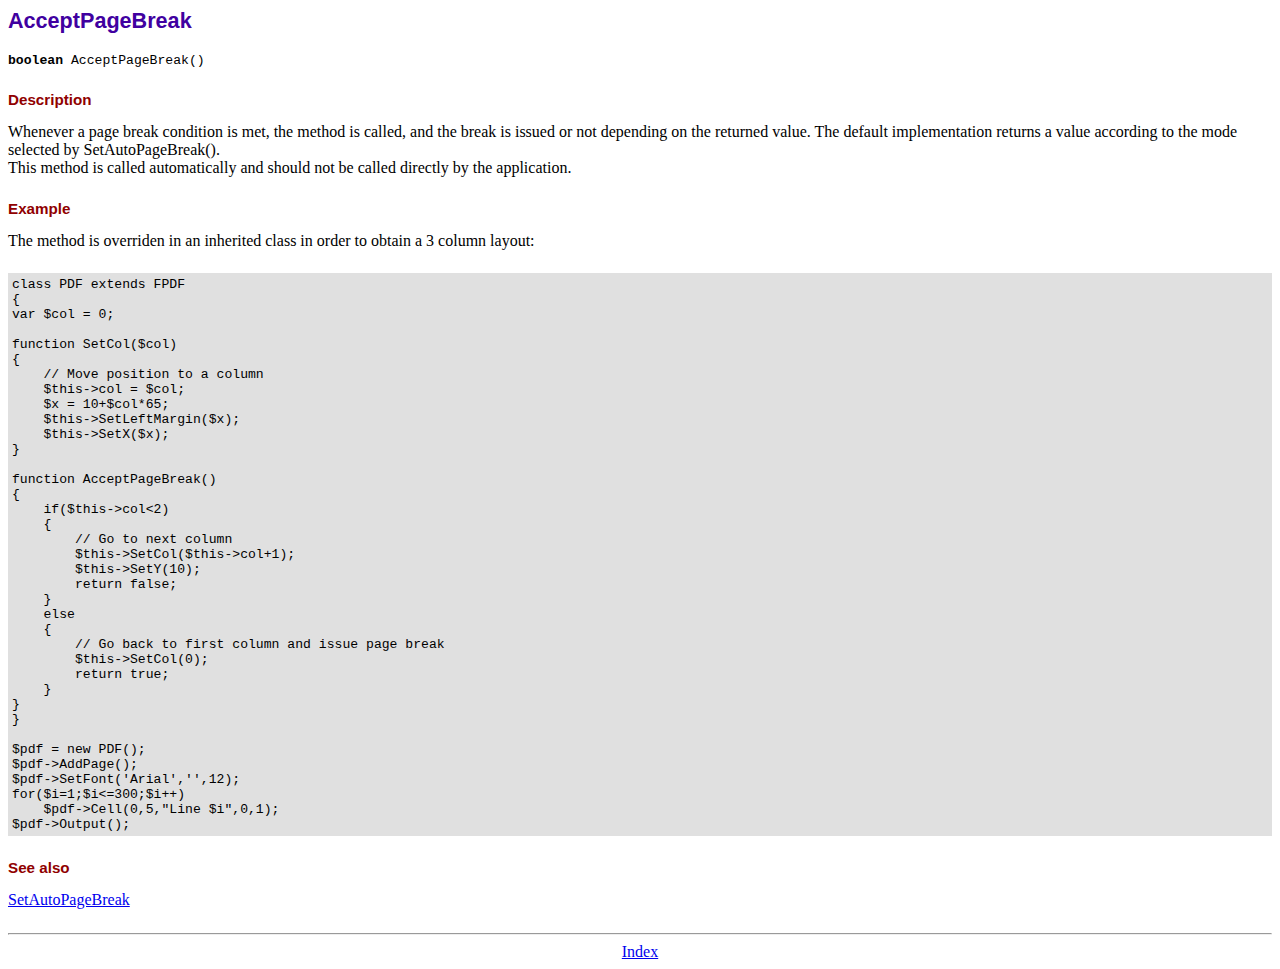
<file: pdf/doc/acceptpagebreak.htm>
<!DOCTYPE html PUBLIC "-//W3C//DTD HTML 4.01 Transitional//EN">
<html>
<head>
<meta http-equiv="Content-Type" content="text/html; charset=ISO-8859-1">
<title>AcceptPageBreak</title>
<link type="text/css" rel="stylesheet" href="../fpdf.css">
</head>
<body>
<h1>AcceptPageBreak</h1>
<code><b>boolean</b> AcceptPageBreak()</code>
<h2>Description</h2>
Whenever a page break condition is met, the method is called, and the break is issued or not
depending on the returned value. The default implementation returns a value according to the
mode selected by SetAutoPageBreak().
<br>
This method is called automatically and should not be called directly by the application.
<h2>Example</h2>
The method is overriden in an inherited class in order to obtain a 3 column layout:
<div class="doc-source">
<pre><code>class PDF extends FPDF
{
var $col = 0;

function SetCol($col)
{
    // Move position to a column
    $this-&gt;col = $col;
    $x = 10+$col*65;
    $this-&gt;SetLeftMargin($x);
    $this-&gt;SetX($x);
}

function AcceptPageBreak()
{
    if($this-&gt;col&lt;2)
    {
        // Go to next column
        $this-&gt;SetCol($this-&gt;col+1);
        $this-&gt;SetY(10);
        return false;
    }
    else
    {
        // Go back to first column and issue page break
        $this-&gt;SetCol(0);
        return true;
    }
}
}

$pdf = new PDF();
$pdf-&gt;AddPage();
$pdf-&gt;SetFont('Arial','',12);
for($i=1;$i&lt;=300;$i++)
    $pdf-&gt;Cell(0,5,"Line $i",0,1);
$pdf-&gt;Output();</code></pre>
</div>
<h2>See also</h2>
<a href="setautopagebreak.htm">SetAutoPageBreak</a>
<hr style="margin-top:1.5em">
<div style="text-align:center"><a href="index.htm">Index</a></div>
</body>
</html>
</file>
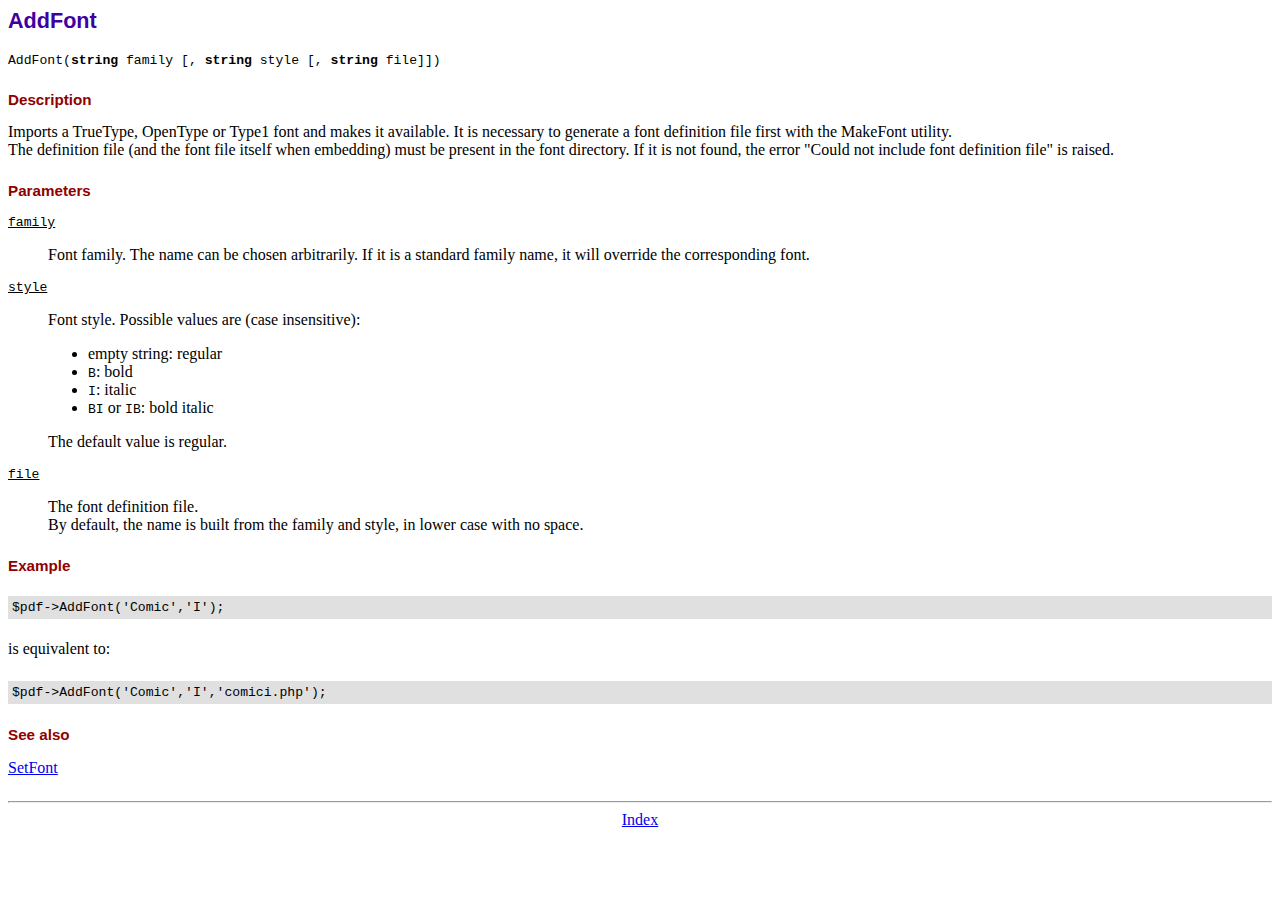
<file: pdf/doc/addfont.htm>
<!DOCTYPE html PUBLIC "-//W3C//DTD HTML 4.01 Transitional//EN">
<html>
<head>
<meta http-equiv="Content-Type" content="text/html; charset=ISO-8859-1">
<title>AddFont</title>
<link type="text/css" rel="stylesheet" href="../fpdf.css">
</head>
<body>
<h1>AddFont</h1>
<code>AddFont(<b>string</b> family [, <b>string</b> style [, <b>string</b> file]])</code>
<h2>Description</h2>
Imports a TrueType, OpenType or Type1 font and makes it available. It is necessary to generate a font
definition file first with the MakeFont utility.
<br>
The definition file (and the font file itself when embedding) must be present in the font directory.
If it is not found, the error "Could not include font definition file" is raised.
<h2>Parameters</h2>
<dl class="param">
<dt><code>family</code></dt>
<dd>
Font family. The name can be chosen arbitrarily. If it is a standard family name, it will
override the corresponding font.
</dd>
<dt><code>style</code></dt>
<dd>
Font style. Possible values are (case insensitive):
<ul>
<li>empty string: regular</li>
<li><code>B</code>: bold</li>
<li><code>I</code>: italic</li>
<li><code>BI</code> or <code>IB</code>: bold italic</li>
</ul>
The default value is regular.
</dd>
<dt><code>file</code></dt>
<dd>
The font definition file.
<br>
By default, the name is built from the family and style, in lower case with no space.
</dd>
</dl>
<h2>Example</h2>
<div class="doc-source">
<pre><code>$pdf-&gt;AddFont('Comic','I');</code></pre>
</div>
is equivalent to:
<div class="doc-source">
<pre><code>$pdf-&gt;AddFont('Comic','I','comici.php');</code></pre>
</div>
<h2>See also</h2>
<a href="setfont.htm">SetFont</a>
<hr style="margin-top:1.5em">
<div style="text-align:center"><a href="index.htm">Index</a></div>
</body>
</html>
</file>
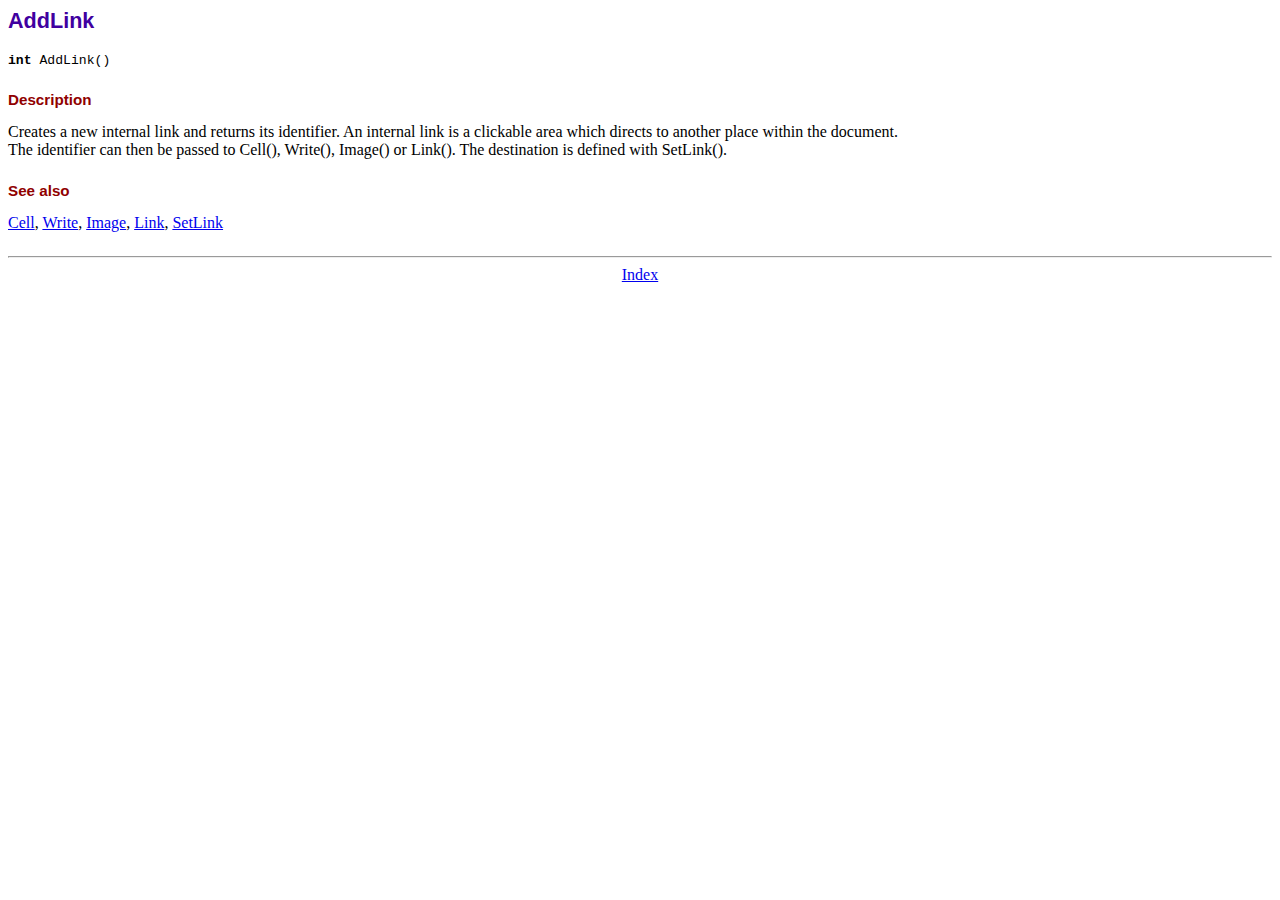
<file: pdf/doc/addlink.htm>
<!DOCTYPE html PUBLIC "-//W3C//DTD HTML 4.01 Transitional//EN">
<html>
<head>
<meta http-equiv="Content-Type" content="text/html; charset=ISO-8859-1">
<title>AddLink</title>
<link type="text/css" rel="stylesheet" href="../fpdf.css">
</head>
<body>
<h1>AddLink</h1>
<code><b>int</b> AddLink()</code>
<h2>Description</h2>
Creates a new internal link and returns its identifier. An internal link is a clickable area
which directs to another place within the document.
<br>
The identifier can then be passed to Cell(), Write(), Image() or Link(). The destination is
defined with SetLink().
<h2>See also</h2>
<a href="cell.htm">Cell</a>,
<a href="write.htm">Write</a>,
<a href="image.htm">Image</a>,
<a href="link.htm">Link</a>,
<a href="setlink.htm">SetLink</a>
<hr style="margin-top:1.5em">
<div style="text-align:center"><a href="index.htm">Index</a></div>
</body>
</html>
</file>
<file: css/estilo.css>
header {
    text-align: center;
    background-color: #F4FCD9;
    padding: 40px;
}
aside{
    padding: 40px;
}
.navegador {
    width: 100%;
    height: 60px;
    background-color: #080438da;
    display:grid;
    grid-template-columns: 1fr 1fr 1fr 1fr 1fr;
}
#menu {
grid-column: 2/5;
}
.form_casillas{
    font-variant: small-caps;
}
.container-inicio {
    display: grid;
    grid-template-columns: 1fr 1fr 1fr 1fr 1fr; 
}
.carrusel-inicio {
    grid-column: 2/5;
    text-align: center;
}
.carousel-inner {
    text-align: center;
}
footer {
    color: #fff;
    text-align: center;
    background-color: #080438da;
    padding: 15px;
}
#container {
    padding: 20px;
}
#btn-menu{
    color: rgb(172, 184, 194);
}
/* Responsive */
@media screen and (max-width: 600px){
    *{
        font-size: 1rem;
    }
    #cajamenu{
       background-color: dimgrey;
        text-align: center;
    }
    main{
        font-size: xx-small;
    }
    footer{
        font-size: xx-small;
    }
}
</file>
<file: pdf/fpdf.css>
body {font-family:"Times New Roman",serif}
h1 {font:bold 135% Arial,sans-serif; color:#4000A0; margin-bottom:0.9em}
h2 {font:bold 95% Arial,sans-serif; color:#900000; margin-top:1.5em; margin-bottom:1em}
dl.param dt {text-decoration:underline}
dl.param dd {margin-top:1em; margin-bottom:1em}
dl.param ul {margin-top:1em; margin-bottom:1em}
tt, code, kbd {font-family:"Courier New",Courier,monospace; font-size:82%}
div.source {margin-top:1.4em; margin-bottom:1.3em}
div.source pre {display:table; border:1px solid #24246A; width:100%; margin:0em; font-family:inherit; font-size:100%}
div.source code {display:block; border:1px solid #C5C5EC; background-color:#F0F5FF; padding:6px; color:#000000}
div.doc-source {margin-top:1.4em; margin-bottom:1.3em}
div.doc-source pre {display:table; width:100%; margin:0em; font-family:inherit; font-size:100%}
div.doc-source code {display:block; background-color:#E0E0E0; padding:4px}
.kw {color:#000080; font-weight:bold}
.str {color:#CC0000}
.cmt {color:#008000}
p.demo {text-align:center; margin-top:-0.9em}
a.demo {text-decoration:none; font-weight:bold; color:#0000CC}
a.demo:link {text-decoration:none; font-weight:bold; color:#0000CC}
a.demo:hover {text-decoration:none; font-weight:bold; color:#0000FF}
a.demo:active {text-decoration:none; font-weight:bold; color:#0000FF}
</file>
